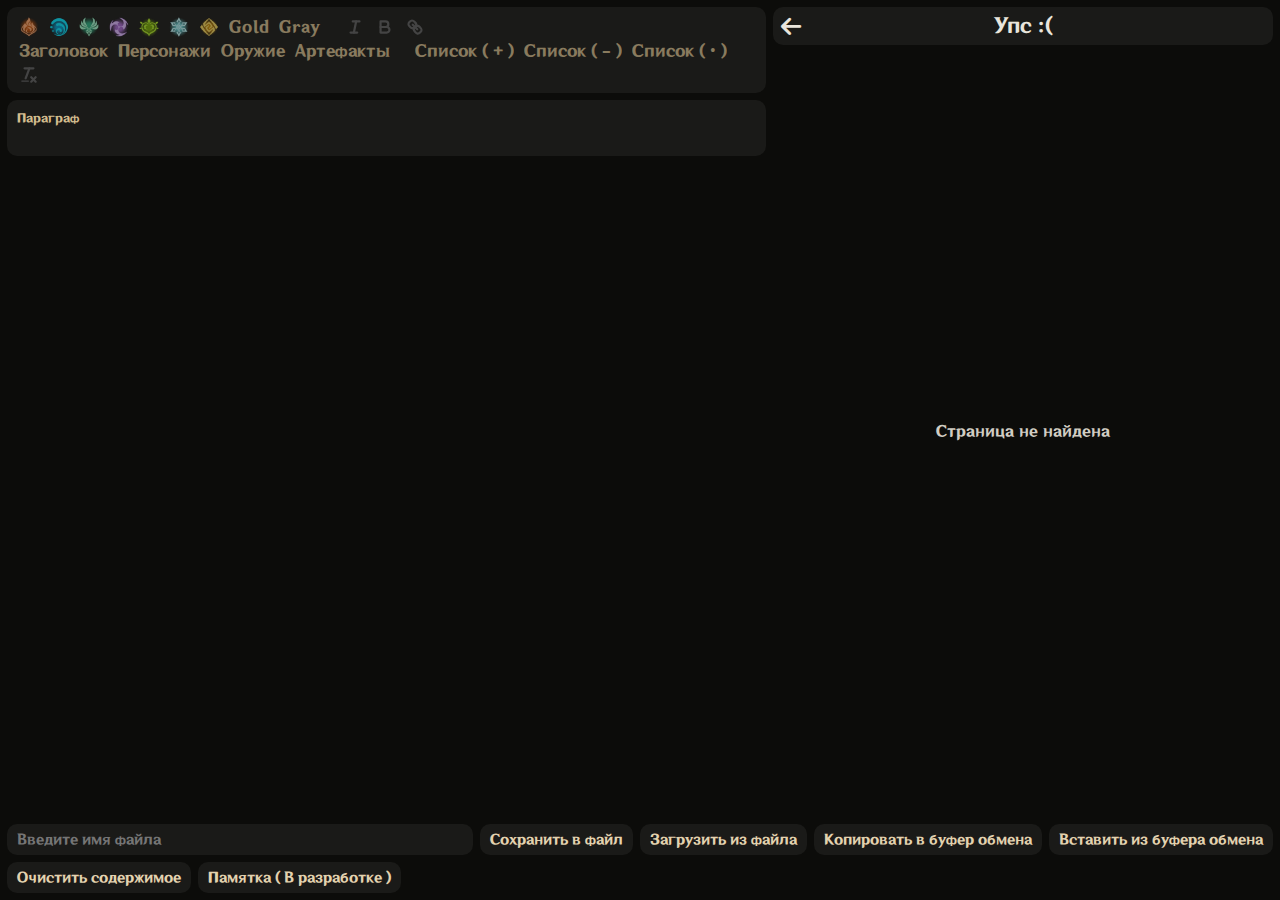
<file: index.html>
<!DOCTYPE html><html  lang="ru"><head><title data-rh="true"></title><style id="style-body">body {background-color: #000;}</style><meta charSet="utf-8"/><meta http-equiv="X-UA-Compatible" content="IE=edge"/><meta name="viewport" content="width=device-width, initial-scale=1, shrink-to-fit=no"/><link href="styles/quill.snow.css" rel="stylesheet"/><link href="styles/style.css" rel="stylesheet"/><title>Редактор</title><style id="expo-reset">#root,body,html{height:100%}body{overflow:hidden}#root{display:flex}</style><style id="react-native-stylesheet">[stylesheet-group="0"]{}
body{margin:0;}
button::-moz-focus-inner,input::-moz-focus-inner{border:0;padding:0;}
html{-ms-text-size-adjust:100%;-webkit-text-size-adjust:100%;-webkit-tap-highlight-color:rgba(0,0,0,0);}
input::-webkit-search-cancel-button,input::-webkit-search-decoration,input::-webkit-search-results-button,input::-webkit-search-results-decoration{display:none;}
[stylesheet-group="1"]{}
.css-11aywtz{-moz-appearance:textfield;-webkit-appearance:none;background-color:rgba(0,0,0,0.00);border-bottom-left-radius:0px;border-bottom-right-radius:0px;border-top-left-radius:0px;border-top-right-radius:0px;border:0 solid black;box-sizing:border-box;font:14px -apple-system,BlinkMacSystemFont,"Segoe UI",Roboto,Helvetica,Arial,sans-serif;margin:0px;padding:0px;resize:none;}
.css-146c3p1{background-color:rgba(0,0,0,0.00);border:0 solid black;box-sizing:border-box;color:rgba(0,0,0,1.00);display:inline;font:14px -apple-system,BlinkMacSystemFont,"Segoe UI",Roboto,Helvetica,Arial,sans-serif;list-style:none;margin:0px;padding:0px;position:relative;text-align:start;text-decoration:none;white-space:pre-wrap;word-wrap:break-word;}
.css-175oi2r{align-items:stretch;background-color:rgba(0,0,0,0.00);border:0 solid black;box-sizing:border-box;display:flex;flex-basis:auto;flex-direction:column;flex-shrink:0;list-style:none;margin:0px;min-height:0px;min-width:0px;padding:0px;position:relative;text-decoration:none;z-index:0;}
.css-1jxf684{background-color:rgba(0,0,0,0.00);border:0 solid black;box-sizing:border-box;color:inherit;display:inline;font:inherit;list-style:none;margin:0px;padding:0px;position:relative;text-align:inherit;text-decoration:none;white-space:inherit;word-wrap:break-word;}
.css-9pa8cd{bottom:0px;height:100%;left:0px;opacity:0;position:absolute;right:0px;top:0px;width:100%;z-index:-1;}
[stylesheet-group="2"]{}
.r-11bolzw{margin:-5px;}
.r-11mg6pl{border-bottom-color:rgba(255,255,255,1.00);border-left-color:rgba(255,255,255,1.00);border-right-color:rgba(255,255,255,1.00);border-top-color:rgba(255,255,255,1.00);}
.r-13awgt0{flex:1;}
.r-1a976y8{border-bottom-left-radius:19px;border-bottom-right-radius:19px;border-top-left-radius:19px;border-top-right-radius:19px;}
.r-1awa8pu{border-bottom-color:rgba(101,119,134,1.00);border-left-color:rgba(101,119,134,1.00);border-right-color:rgba(101,119,134,1.00);border-top-color:rgba(101,119,134,1.00);}
.r-1bq2mok{margin:3px;}
.r-1d4xg89{border-bottom-color:rgba(170,184,194,1.00);border-left-color:rgba(170,184,194,1.00);border-right-color:rgba(170,184,194,1.00);border-top-color:rgba(170,184,194,1.00);}
.r-1dzdj1l{border-bottom-left-radius:10px;border-bottom-right-radius:10px;border-top-left-radius:10px;border-top-right-radius:10px;}
.r-1ffoksr{padding:7px;}
.r-1j16mh1{border-bottom-left-radius:100%;border-bottom-right-radius:100%;border-top-left-radius:100%;border-top-right-radius:100%;}
.r-1jkafct{border-bottom-left-radius:2px;border-bottom-right-radius:2px;border-top-left-radius:2px;border-top-right-radius:2px;}
.r-1jyn79y{border-bottom-color:rgba(0,150,136,1.00);border-left-color:rgba(0,150,136,1.00);border-right-color:rgba(0,150,136,1.00);border-top-color:rgba(0,150,136,1.00);}
.r-1phboty{border-bottom-style:solid;border-left-style:solid;border-right-style:solid;border-top-style:solid;}
.r-1rvyss1{border-bottom-color:rgba(255,255,255,0.20);border-left-color:rgba(255,255,255,0.20);border-right-color:rgba(255,255,255,0.20);border-top-color:rgba(255,255,255,0.20);}
.r-1udh08x{overflow-x:hidden;overflow-y:hidden;}
.r-4a18lf{border-bottom-color:rgba(255,0,0,1.00);border-left-color:rgba(255,0,0,1.00);border-right-color:rgba(255,0,0,1.00);border-top-color:rgba(255,0,0,1.00);}
.r-60ke3l{border-bottom-color:rgba(0,128,0,1.00);border-left-color:rgba(0,128,0,1.00);border-right-color:rgba(0,128,0,1.00);border-top-color:rgba(0,128,0,1.00);}
.r-6koalj{display:flex;}
.r-9x6qib{border-bottom-color:rgba(204,214,221,1.00);border-left-color:rgba(204,214,221,1.00);border-right-color:rgba(204,214,221,1.00);border-top-color:rgba(204,214,221,1.00);}
.r-crgep1{margin:0px;}
.r-d045u9{border-bottom-width:2px;border-left-width:2px;border-right-width:2px;border-top-width:2px;}
.r-d23pfw{padding:24px;}
.r-edyy15{padding:8px;}
.r-fx7oqy{border-bottom-color:rgba(0,0,255,1.00);border-left-color:rgba(0,0,255,1.00);border-right-color:rgba(0,0,255,1.00);border-top-color:rgba(0,0,255,1.00);}
.r-krxsd3{display:-webkit-box;}
.r-kshhro{border-bottom-color:rgba(50,50,50,1.00);border-left-color:rgba(50,50,50,1.00);border-right-color:rgba(50,50,50,1.00);border-top-color:rgba(50,50,50,1.00);}
.r-prz5b4{border-bottom-color:rgba(211,188,142,1.00);border-left-color:rgba(211,188,142,1.00);border-right-color:rgba(211,188,142,1.00);border-top-color:rgba(211,188,142,1.00);}
.r-rs99b7{border-bottom-width:1px;border-left-width:1px;border-right-width:1px;border-top-width:1px;}
.r-t60dpp{padding:0px;}
.r-xoduu5{display:inline-flex;}
.r-ywje51{margin:auto;}
.r-z2wwpe{border-bottom-left-radius:4px;border-bottom-right-radius:4px;border-top-left-radius:4px;border-top-right-radius:4px;}
[stylesheet-group="2.1"]{}
.r-11f147o{padding-bottom:8px;padding-top:8px;}
.r-184id4b{margin-bottom:12px;margin-top:12px;}
.r-1mkv55d{padding-bottom:0px;padding-top:0px;}
.r-1mmae3n{padding-bottom:12px;padding-top:12px;}
.r-1xpp3t0{margin-left:16px;margin-right:16px;}
.r-3o4zer{padding-left:12px;padding-right:12px;}
.r-cxgwc0{padding-left:24px;padding-right:24px;}
.r-ddtstp{margin-bottom:0px;margin-top:0px;}
.r-f8sm7e{margin-left:auto;margin-right:auto;}
.r-jdiy1a{margin-left:11px;margin-right:11px;}
.r-n5f61p{margin-bottom:3px;margin-top:3px;}
.r-n7gxbd{padding-left:4px;padding-right:4px;}
.r-w7s2jr{padding-bottom:16px;padding-top:16px;}
[stylesheet-group="2.2"]{}
.r-10s2tm5{left:0%;}
.r-16o8guy{right:100%;}
.r-dqe1q{right:0%;}
.r-rci37q{left:100%;}
[stylesheet-group="3"]{}
.r-105ug2t{pointer-events:auto!important;}
.r-10ptun7{height:16px;}
.r-10v3vxq{transform:scaleX(-1);}
.r-10x49cs{font-size:10px;}
.r-10xqauy{padding-top:env(safe-area-inset-top);}
.r-11j9u27{visibility:hidden;}
.r-11mpjr4{background-color:rgba(223,223,223,1.00);}
.r-11udlyb{background-color:rgba(0,150,136,1.00);}
.r-11yh6sk{overflow-x:hidden;}
.r-12vffkv>*{pointer-events:auto;}
.r-12vffkv{pointer-events:none!important;}
.r-13aq9py{animation-name:r-1iq689l;}
.r-13qz1uu{width:100%;}
.r-13tjlyg{transition-duration:0.1s;}
.r-1407c3c{width:35px;}
.r-1472mwg{height:24px;}
.r-14eup4l{top:3px;}
.r-14lw9ot{background-color:rgba(255,255,255,1.00);}
.r-14sbq61{background-color:rgba(33,150,243,1.00);}
.r-150rngu{-webkit-overflow-scrolling:touch;}
.r-15vwfdh{color:rgba(233,229,220,1.00);}
.r-16l9doz{height:auto;}
.r-16y2uox{flex-grow:1;}
.r-173mn98{align-self:flex-end;}
.r-173mzie{transform:scaleY(-1);}
.r-1777fci{justify-content:center;}
.r-17bb2tj{animation-duration:0.75s;}
.r-17leim2{background-repeat:repeat;}
.r-17s6mgv{justify-content:flex-end;}
.r-17sp8yy{height:35px;}
.r-184en5c{z-index:1;}
.r-18u1ve8{color:rgba(255,255,255,0.40);}
.r-18u37iz{flex-direction:row;}
.r-19qrga8{margin-top:3px;}
.r-19u6a5r{margin-left:12px;}
.r-19wmn03{width:20px;}
.r-19z077z{touch-action:none;}
.r-1a2p6p6{-webkit-text-decoration-style:solid;text-decoration-style:solid;}
.r-1a8msfu{height:38px;}
.r-1abnn5w{animation-play-state:paused;}
.r-1acpoxo{width:36px;}
.r-1awozwy{align-items:center;}
.r-1ay1djp{animation-duration:1s;}
.r-1b43r93{font-size:14px;}
.r-1c6unfx{forced-color-adjust:none;}
.r-1d2f490{left:0px;}
.r-1d5kdc7{flex-direction:column-reverse;}
.r-1dakhzi{color:rgba(153,161,179,1.00);}
.r-1ddef8g{-webkit-text-decoration-line:underline;text-decoration-line:underline;}
.r-1dernwh{height:70%;}
.r-1diydf2{font-size:14.5px;}
.r-1ei5mc7{cursor:inherit;}
.r-1enofrn{font-size:12px;}
.r-1euagl{border-bottom-color:rgba(50,50,50,1.00);}
.r-1euycsn{flex-direction:row-reverse;}
.r-1ewcgjf{box-shadow:0px 1px 3px rgba(0,0,0,0.5);}
.r-1ey881g{gap:7px;}
.r-1ff274t{text-align:right;}
.r-1g80hic{opacity:0.8;}
.r-1h0z5md{justify-content:flex-start;}
.r-1habvwh{align-items:flex-start;}
.r-1hfyk0a{padding-left:10px;}
.r-1i10wst{font-size:18px;}
.r-1i6wzkk{-moz-transition-property:opacity;-webkit-transition-property:opacity;transition-property:opacity;}
.r-1i97xy8{border-top-right-radius:10px;}
.r-1ielgck{animation-duration:300ms;}
.r-1iln25a{word-wrap:normal;}
.r-1inkyih{font-size:17px;}
.r-1iusvr4{flex-basis:0px;}
.r-1janqcz{width:16px;}
.r-1jkjb{margin-left:8px;}
.r-1joea0r{margin-left:20px;}
.r-1kfrs79{font-weight:600;}
.r-1kihuf0{align-self:center;}
.r-1ldzwu0{animation-timing-function:linear;}
.r-1loqt21{cursor:pointer;}
.r-1mha8he{color:rgba(153,255,255,1.00);}
.r-1mlwlqe{flex-basis:auto;}
.r-1mrlafo{background-position:0;}
.r-1muvv40{animation-iteration-count:infinite;}
.r-1niwhzg{background-color:rgba(0,0,0,0.00);}
.r-1nlw0im{bottom:8px;}
.r-1ny4l3l{outline-style:none;}
.r-1ocf4r9{scroll-snap-type:y mandatory;}
.r-1oszu61{align-items:stretch;}
.r-1otgn73{touch-action:manipulation;}
.r-1p0dtai{bottom:0px;}
.r-1pi2tsx{height:100%;}
.r-1pj75xc{color:rgba(128,255,215,1.00);}
.r-1pm8pkb{font-family:Courier;}
.r-1qd0xha{font-family:-apple-system,BlinkMacSystemFont,"Segoe UI",Roboto,Helvetica,Arial,sans-serif;}
.r-1qulhi1{animation-name:r-1pzkwqh;}
.r-1r2tkq9{color:rgba(209,205,195,1.00);}
.r-1r74h94{left:8px;}
.r-1r8g8re{height:36px;}
.r-1rnoaur{overflow-y:auto;}
.r-1sj8f3z{color:rgba(255,153,153,1.00);}
.r-1sxrcry{background-size:auto;}
.r-1tngl50{color:rgba(128,192,255,1.00);}
.r-1udbk01{text-overflow:ellipsis;}
.r-1ui5ee8{font-size:32px;}
.r-1ujkv8a{aspect-ratio:1;}
.r-1uxf3jb{min-width:25px;}
.r-1uypc71{animation-timing-function:ease-in;}
.r-1ve781c{top:7px;}
.r-1w2pmg{height:0px;}
.r-1w6e6rj{flex-wrap:wrap;}
.r-1wbh5a2{flex-shrink:1;}
.r-1wrzk55{margin-left:-14.5px;}
.r-1wtj0ep{justify-content:space-between;}
.r-1wyyakw{z-index:-1;}
.r-1xcajam{position:fixed;}
.r-1xnzce8{-moz-user-select:text;-webkit-user-select:text;user-select:text;}
.r-1xzupcd{width:13px;}
.r-1yef0xd{animation-name:r-11cv4x;}
.r-2eszeu::-webkit-scrollbar{display:none}
.r-2eszeu{scrollbar-width:none;}
.r-30o5oe{-moz-appearance:none;-ms-appearance:none;-webkit-appearance:none;appearance:none;}
.r-356f0p{letter-spacing:0.35px;}
.r-36ujnk{font-style:italic;}
.r-3i2nvb{font-size:36px;}
.r-3s2u2q{white-space:nowrap;}
.r-417010{z-index:0;}
.r-4gszlv{background-size:cover;}
.r-4v7adb{height:5px;}
.r-5kkj8d{border-top-width:1px;}
.r-60vfwk{min-width:1px;}
.r-633pao{pointer-events:none!important;}
.r-6dt33c{opacity:1;}
.r-6gpygo{margin-bottom:12px;}
.r-6taxm2:-ms-input-placeholder{color:var(--placeholderTextColor);opacity:1;}
.r-6taxm2::-moz-placeholder{color:var(--placeholderTextColor);opacity:1;}
.r-6taxm2::-webkit-input-placeholder{color:var(--placeholderTextColor);opacity:1;}
.r-6taxm2::placeholder{color:var(--placeholderTextColor);opacity:1;}
.r-76blku{height:21px;}
.r-7cikom{font-size:inherit;}
.r-7q8q6z{cursor:default;}
.r-8akbws{-webkit-box-orient:vertical;}
.r-8gl0ei{background-color:rgba(233,229,220,1.00);}
.r-97e31f{padding-bottom:env(safe-area-inset-bottom);}
.r-9lgb1h{color:rgba(77,86,105,1.00);}
.r-a023e6{font-size:15px;}
.r-adyw6z{font-size:20px;}
.r-agouwx{transform:translateZ(0);}
.r-ah5dr5>*{pointer-events:none;}
.r-ah5dr5{pointer-events:auto!important;}
.r-bi4vy9{transform:translateY(100%);}
.r-bk4dqp{margin-top:-0.000003815px;}
.r-buy8e9{overflow-y:hidden;}
.r-bv2aro{padding-left:env(safe-area-inset-left);}
.r-c68hjy{color:rgba(161,161,161,1.00);}
.r-cpa5s6{scroll-snap-align:start;}
.r-cqee49{color:rgba(0,0,0,1.00);}
.r-dkge59{background-color:rgba(170,184,194,1.00);}
.r-dnmrzs{max-width:100%;}
.r-e8mqni{align-content:flex-start;}
.r-eafdt9{transition-duration:0.15s;}
.r-ebwn4k{animation-name:r-q67da2;}
.r-ehq7j7{background-size:contain;}
.r-eqz5dr{flex-direction:column;}
.r-fdjqy7{text-align:left;}
.r-g3mlsw{animation-name:r-t2lo5v;}
.r-ghxds0{transform:translateY(0%);}
.r-gqf9yd{color:rgba(255,172,255,1.00);}
.r-gtdqiz{position:-webkit-sticky;position:sticky;}
.r-hxflta{padding-right:env(safe-area-inset-right);}
.r-icoktb{opacity:0.5;}
.r-ipm5af{top:0px;}
.r-iyfy8q{width:auto;}
.r-j9b53g{border-top-left-radius:10px;}
.r-jwli3a{color:rgba(255,255,255,1.00);}
.r-k200y{align-self:flex-start;}
.r-k5i03q{padding-top:7px;}
.r-kemksi{background-color:rgba(0,0,0,1.00);}
.r-kzbkwu{padding-bottom:12px;}
.r-l4djrs{left:3px;}
.r-lltvgl{overflow-x:auto;}
.r-lrsllp{width:24px;}
.r-lrvibr{-moz-user-select:none;-webkit-user-select:none;user-select:none;}
.r-majxgm{font-weight:500;}
.r-mfh4gg{scroll-snap-type:x mandatory;}
.r-mhe3cw{z-index:10;}
.r-n6v787{font-size:13px;}
.r-nvplwv{animation-timing-function:ease-out;}
.r-nygpdh{transform:scaleX(1);}
.r-obd0qt{align-items:flex-end;}
.r-orgf3d{opacity:0;}
.r-przkwl{color:rgba(153,255,136,1.00);}
.r-q4m81j{text-align:center;}
.r-q9lsbq{color:rgba(255,230,153,1.00);}
.r-qfi6ny{top:30000px;}
.r-qklmqi{border-bottom-width:1px;}
.r-rs94m5{background-image:url("[data-uri]");}
.r-sfbmgh{z-index:9999;}
.r-shm4j{border-bottom-left-radius:10px;}
.r-tabonr{border-bottom-right-radius:10px;}
.r-tdqebh{color:rgba(211,188,142,1.00);}
.r-tp1aud{font-family:genshin;}
.r-tsynxw{text-transform:uppercase;}
.r-u6sd8q{background-repeat:no-repeat;}
.r-u8s1d{position:absolute;}
.r-u92y06{background-color:rgba(255,165,0,1.00);}
.r-ubezar{font-size:16px;}
.r-van48c{caret-color:transparent;}
.r-vvn4in{background-position:center;}
.r-vw2c0b{font-weight:bold;}
.r-wfqgy4{transition-duration:100ms;}
.r-x3cy2q{background-size:100% 100%;}
.r-xx3c9p{animation-name:r-imtty0;}
.r-z80fyv{height:20px;}
.r-zchlnj{right:0px;}
.r-zptz3v{background-color:rgba(26,26,24,1.00);}
.r-zso239{margin-right:10px;}
@-webkit-keyframes r-11cv4x{0%{transform:rotate(0deg);}100%{transform:rotate(360deg);}}
@-webkit-keyframes r-1iq689l{0%{transform:translateY(0%);}100%{transform:translateY(100%);}}
@-webkit-keyframes r-1pzkwqh{0%{transform:translateY(100%);}100%{transform:translateY(0%);}}
@-webkit-keyframes r-imtty0{0%{opacity:0;}100%{opacity:1;}}
@-webkit-keyframes r-q67da2{0%{transform:translateX(-100%);}100%{transform:translateX(400%);}}
@-webkit-keyframes r-t2lo5v{0%{opacity:1;}100%{opacity:0;}}
@keyframes r-11cv4x{0%{transform:rotate(0deg);}100%{transform:rotate(360deg);}}
@keyframes r-1iq689l{0%{transform:translateY(0%);}100%{transform:translateY(100%);}}
@keyframes r-1pzkwqh{0%{transform:translateY(100%);}100%{transform:translateY(0%);}}
@keyframes r-imtty0{0%{opacity:0;}100%{opacity:1;}}
@keyframes r-q67da2{0%{transform:translateX(-100%);}100%{transform:translateX(400%);}}
@keyframes r-t2lo5v{0%{opacity:1;}100%{opacity:0;}}</style><link rel="shortcut icon" href="/favicon.ico" /></head><body><div id="main"><div id="editor"><div id="toolbar"><span class="ql-formats"><button class="ql-pyro"><img class="element-img" src="elements/1.png" width="20" height="20"/></button><button class="ql-hydro"><img class="element-img" src="elements/2.png" width="20" height="20"/></button><button class="ql-anemo"><img class="element-img" src="elements/3.png" width="20" height="20"/></button><button class="ql-electro"><img class="element-img" src="elements/4.png" width="20" height="20"/></button><button class="ql-dendro"><img class="element-img" src="elements/5.png" width="20" height="20"/></button><button class="ql-cryo"><img class="element-img" src="elements/6.png" width="20" height="20"/></button><button class="ql-geo"><img class="element-img" src="elements/7.png" width="20" height="20"/></button><button class="ql-golden"><div class="element-img">Gold</div></button><button class="ql-gray"><div class="element-img">Gray</div></button></span><span class="ql-formats"><button class="ql-italic"></button><button class="ql-bold"></button><button class="ql-link"></button></span><span class="ql-formats"><button class="ql-head"><div class="element-img">Заголовок</div></button><button class="ql-characters"><div class="element-img">Персонажи</div></button><button class="ql-weapons"><div class="element-img">Оружие</div></button><button class="ql-artifact-sets"><div class="element-img">Артефакты</div></button></span><span class="ql-formats"><button class="ql-plus-list"><div class="element-img">Список ( + )</div></button><button class="ql-minus-list"><div class="element-img">Список ( - )</div></button><button class="ql-point-list"><div class="element-img">Список ( • )</div></button></span><span class="ql-formats"><button class="ql-clean"></button></span></div><div id="content-editor"></div></div><div id="preview"><div id="root"><div class="css-175oi2r r-13awgt0"><!--$--><div class="css-175oi2r r-13awgt0"><div class="css-175oi2r r-13awgt0"><div class="css-175oi2r r-13awgt0 r-1d5kdc7 r-1p0dtai r-1d2f490 r-u8s1d r-zchlnj r-ipm5af" style="background-color:rgba(242,242,242,1.00);display:flex"><div class="css-175oi2r r-13awgt0"><div class="css-175oi2r r-13awgt0" style="background-color:rgba(12,12,10,1.00)"><!--$--><div class="css-175oi2r r-13awgt0 r-1ey881g r-16l9doz"><div class="css-175oi2r r-zptz3v r-1dzdj1l r-1ffoksr r-1a8msfu r-1777fci"><div dir="auto" class="css-146c3p1 r-tdqebh r-tp1aud r-ubezar">Предпросмотр</div></div><div class="css-175oi2r r-150rngu r-eqz5dr r-16y2uox r-1wbh5a2 r-11yh6sk r-1rnoaur r-agouwx"><div class="css-175oi2r" style="padding-right:0px"><div class="css-175oi2r r-zptz3v r-1dzdj1l r-1ffoksr"><div class="css-175oi2r r-1ey881g"></div></div></div></div></div><!--/$--></div></div></div></div></div><!--/$--></div></div></div><div id="button-bar"><input id="file-name-input" type="text" placeholder="Введите имя файла" class="input"/><button id="save-button" class="button">Сохранить в файл</button><button id="load-from-file" class="button">Загрузить из файла</button><button id="copy-button" class="button">Копировать в буфер обмена</button><button id="load-from-clipboard" class="button">Вставить из буфера обмена</button><button id="clean-button" class="button">Очистить содержимое</button><button id="clean-button" class="button">Памятка ( В разработке )</button><input type="file" id="file-input" class="display-none" accept=".geoguide"/></div></div><script src="scripts/quill.min.js"></script><script src="scripts/inlines.js"></script><script src="scripts/blocks.js"></script><script src="scripts/lists.js"></script><script src="scripts/main.js"></script><script src="/_expo/static/js/web/entry-694f416f378713240818d1c03170837a.js" defer></script>
</body></html>
</file>
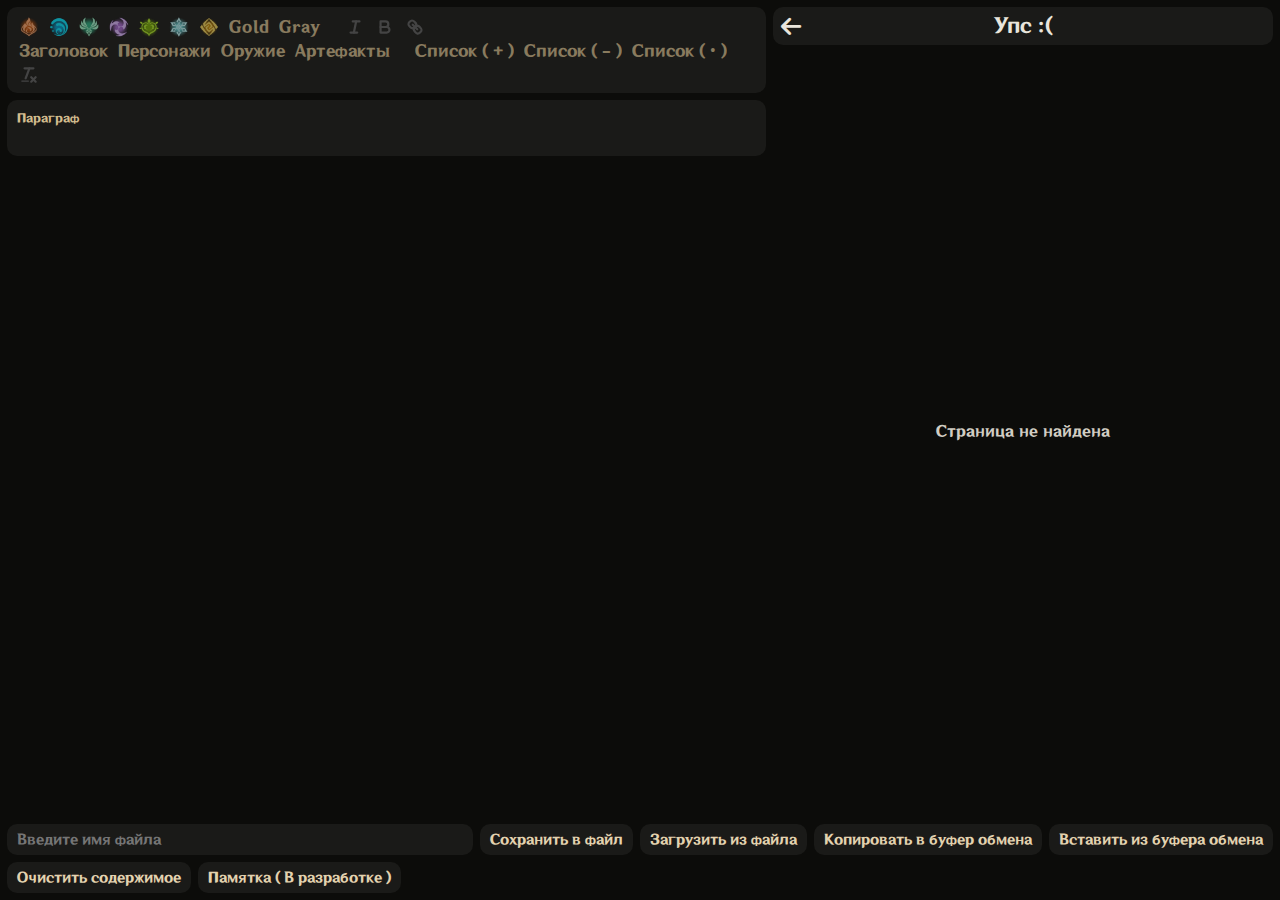
<file: +not-found.html>
<!DOCTYPE html><html  lang="ru"><head><title data-rh="true"></title><style id="style-body">body {background-color: #000;}</style><meta charSet="utf-8"/><meta http-equiv="X-UA-Compatible" content="IE=edge"/><meta name="viewport" content="width=device-width, initial-scale=1, shrink-to-fit=no"/><link href="styles/quill.snow.css" rel="stylesheet"/><link href="styles/style.css" rel="stylesheet"/><title>Редактор</title><style id="expo-reset">#root,body,html{height:100%}body{overflow:hidden}#root{display:flex}</style><style id="react-native-stylesheet">[stylesheet-group="0"]{}
body{margin:0;}
button::-moz-focus-inner,input::-moz-focus-inner{border:0;padding:0;}
html{-ms-text-size-adjust:100%;-webkit-text-size-adjust:100%;-webkit-tap-highlight-color:rgba(0,0,0,0);}
input::-webkit-search-cancel-button,input::-webkit-search-decoration,input::-webkit-search-results-button,input::-webkit-search-results-decoration{display:none;}
[stylesheet-group="1"]{}
.css-11aywtz{-moz-appearance:textfield;-webkit-appearance:none;background-color:rgba(0,0,0,0.00);border-bottom-left-radius:0px;border-bottom-right-radius:0px;border-top-left-radius:0px;border-top-right-radius:0px;border:0 solid black;box-sizing:border-box;font:14px -apple-system,BlinkMacSystemFont,"Segoe UI",Roboto,Helvetica,Arial,sans-serif;margin:0px;padding:0px;resize:none;}
.css-146c3p1{background-color:rgba(0,0,0,0.00);border:0 solid black;box-sizing:border-box;color:rgba(0,0,0,1.00);display:inline;font:14px -apple-system,BlinkMacSystemFont,"Segoe UI",Roboto,Helvetica,Arial,sans-serif;list-style:none;margin:0px;padding:0px;position:relative;text-align:start;text-decoration:none;white-space:pre-wrap;word-wrap:break-word;}
.css-175oi2r{align-items:stretch;background-color:rgba(0,0,0,0.00);border:0 solid black;box-sizing:border-box;display:flex;flex-basis:auto;flex-direction:column;flex-shrink:0;list-style:none;margin:0px;min-height:0px;min-width:0px;padding:0px;position:relative;text-decoration:none;z-index:0;}
.css-1jxf684{background-color:rgba(0,0,0,0.00);border:0 solid black;box-sizing:border-box;color:inherit;display:inline;font:inherit;list-style:none;margin:0px;padding:0px;position:relative;text-align:inherit;text-decoration:none;white-space:inherit;word-wrap:break-word;}
.css-9pa8cd{bottom:0px;height:100%;left:0px;opacity:0;position:absolute;right:0px;top:0px;width:100%;z-index:-1;}
[stylesheet-group="2"]{}
.r-11bolzw{margin:-5px;}
.r-11mg6pl{border-bottom-color:rgba(255,255,255,1.00);border-left-color:rgba(255,255,255,1.00);border-right-color:rgba(255,255,255,1.00);border-top-color:rgba(255,255,255,1.00);}
.r-13awgt0{flex:1;}
.r-1a976y8{border-bottom-left-radius:19px;border-bottom-right-radius:19px;border-top-left-radius:19px;border-top-right-radius:19px;}
.r-1awa8pu{border-bottom-color:rgba(101,119,134,1.00);border-left-color:rgba(101,119,134,1.00);border-right-color:rgba(101,119,134,1.00);border-top-color:rgba(101,119,134,1.00);}
.r-1bq2mok{margin:3px;}
.r-1d4xg89{border-bottom-color:rgba(170,184,194,1.00);border-left-color:rgba(170,184,194,1.00);border-right-color:rgba(170,184,194,1.00);border-top-color:rgba(170,184,194,1.00);}
.r-1dzdj1l{border-bottom-left-radius:10px;border-bottom-right-radius:10px;border-top-left-radius:10px;border-top-right-radius:10px;}
.r-1ffoksr{padding:7px;}
.r-1j16mh1{border-bottom-left-radius:100%;border-bottom-right-radius:100%;border-top-left-radius:100%;border-top-right-radius:100%;}
.r-1jkafct{border-bottom-left-radius:2px;border-bottom-right-radius:2px;border-top-left-radius:2px;border-top-right-radius:2px;}
.r-1jyn79y{border-bottom-color:rgba(0,150,136,1.00);border-left-color:rgba(0,150,136,1.00);border-right-color:rgba(0,150,136,1.00);border-top-color:rgba(0,150,136,1.00);}
.r-1phboty{border-bottom-style:solid;border-left-style:solid;border-right-style:solid;border-top-style:solid;}
.r-1rvyss1{border-bottom-color:rgba(255,255,255,0.20);border-left-color:rgba(255,255,255,0.20);border-right-color:rgba(255,255,255,0.20);border-top-color:rgba(255,255,255,0.20);}
.r-1udh08x{overflow-x:hidden;overflow-y:hidden;}
.r-4a18lf{border-bottom-color:rgba(255,0,0,1.00);border-left-color:rgba(255,0,0,1.00);border-right-color:rgba(255,0,0,1.00);border-top-color:rgba(255,0,0,1.00);}
.r-60ke3l{border-bottom-color:rgba(0,128,0,1.00);border-left-color:rgba(0,128,0,1.00);border-right-color:rgba(0,128,0,1.00);border-top-color:rgba(0,128,0,1.00);}
.r-6koalj{display:flex;}
.r-9x6qib{border-bottom-color:rgba(204,214,221,1.00);border-left-color:rgba(204,214,221,1.00);border-right-color:rgba(204,214,221,1.00);border-top-color:rgba(204,214,221,1.00);}
.r-crgep1{margin:0px;}
.r-d045u9{border-bottom-width:2px;border-left-width:2px;border-right-width:2px;border-top-width:2px;}
.r-d23pfw{padding:24px;}
.r-edyy15{padding:8px;}
.r-fx7oqy{border-bottom-color:rgba(0,0,255,1.00);border-left-color:rgba(0,0,255,1.00);border-right-color:rgba(0,0,255,1.00);border-top-color:rgba(0,0,255,1.00);}
.r-krxsd3{display:-webkit-box;}
.r-kshhro{border-bottom-color:rgba(50,50,50,1.00);border-left-color:rgba(50,50,50,1.00);border-right-color:rgba(50,50,50,1.00);border-top-color:rgba(50,50,50,1.00);}
.r-prz5b4{border-bottom-color:rgba(211,188,142,1.00);border-left-color:rgba(211,188,142,1.00);border-right-color:rgba(211,188,142,1.00);border-top-color:rgba(211,188,142,1.00);}
.r-rs99b7{border-bottom-width:1px;border-left-width:1px;border-right-width:1px;border-top-width:1px;}
.r-t60dpp{padding:0px;}
.r-xoduu5{display:inline-flex;}
.r-ywje51{margin:auto;}
.r-z2wwpe{border-bottom-left-radius:4px;border-bottom-right-radius:4px;border-top-left-radius:4px;border-top-right-radius:4px;}
[stylesheet-group="2.1"]{}
.r-11f147o{padding-bottom:8px;padding-top:8px;}
.r-184id4b{margin-bottom:12px;margin-top:12px;}
.r-1mkv55d{padding-bottom:0px;padding-top:0px;}
.r-1mmae3n{padding-bottom:12px;padding-top:12px;}
.r-1xpp3t0{margin-left:16px;margin-right:16px;}
.r-3o4zer{padding-left:12px;padding-right:12px;}
.r-cxgwc0{padding-left:24px;padding-right:24px;}
.r-ddtstp{margin-bottom:0px;margin-top:0px;}
.r-f8sm7e{margin-left:auto;margin-right:auto;}
.r-jdiy1a{margin-left:11px;margin-right:11px;}
.r-n5f61p{margin-bottom:3px;margin-top:3px;}
.r-n7gxbd{padding-left:4px;padding-right:4px;}
.r-w7s2jr{padding-bottom:16px;padding-top:16px;}
[stylesheet-group="2.2"]{}
.r-10s2tm5{left:0%;}
.r-16o8guy{right:100%;}
.r-dqe1q{right:0%;}
.r-rci37q{left:100%;}
[stylesheet-group="3"]{}
.r-105ug2t{pointer-events:auto!important;}
.r-10ptun7{height:16px;}
.r-10v3vxq{transform:scaleX(-1);}
.r-10x49cs{font-size:10px;}
.r-10xqauy{padding-top:env(safe-area-inset-top);}
.r-11j9u27{visibility:hidden;}
.r-11mpjr4{background-color:rgba(223,223,223,1.00);}
.r-11udlyb{background-color:rgba(0,150,136,1.00);}
.r-11yh6sk{overflow-x:hidden;}
.r-12vffkv>*{pointer-events:auto;}
.r-12vffkv{pointer-events:none!important;}
.r-13aq9py{animation-name:r-1iq689l;}
.r-13qz1uu{width:100%;}
.r-13tjlyg{transition-duration:0.1s;}
.r-1407c3c{width:35px;}
.r-1472mwg{height:24px;}
.r-14eup4l{top:3px;}
.r-14lw9ot{background-color:rgba(255,255,255,1.00);}
.r-14sbq61{background-color:rgba(33,150,243,1.00);}
.r-150rngu{-webkit-overflow-scrolling:touch;}
.r-15vwfdh{color:rgba(233,229,220,1.00);}
.r-16l9doz{height:auto;}
.r-16y2uox{flex-grow:1;}
.r-173mn98{align-self:flex-end;}
.r-173mzie{transform:scaleY(-1);}
.r-1777fci{justify-content:center;}
.r-17bb2tj{animation-duration:0.75s;}
.r-17leim2{background-repeat:repeat;}
.r-17s6mgv{justify-content:flex-end;}
.r-17sp8yy{height:35px;}
.r-184en5c{z-index:1;}
.r-18u1ve8{color:rgba(255,255,255,0.40);}
.r-18u37iz{flex-direction:row;}
.r-19qrga8{margin-top:3px;}
.r-19u6a5r{margin-left:12px;}
.r-19wmn03{width:20px;}
.r-19z077z{touch-action:none;}
.r-1a2p6p6{-webkit-text-decoration-style:solid;text-decoration-style:solid;}
.r-1a8msfu{height:38px;}
.r-1abnn5w{animation-play-state:paused;}
.r-1acpoxo{width:36px;}
.r-1awozwy{align-items:center;}
.r-1ay1djp{animation-duration:1s;}
.r-1b43r93{font-size:14px;}
.r-1c6unfx{forced-color-adjust:none;}
.r-1d2f490{left:0px;}
.r-1d5kdc7{flex-direction:column-reverse;}
.r-1dakhzi{color:rgba(153,161,179,1.00);}
.r-1ddef8g{-webkit-text-decoration-line:underline;text-decoration-line:underline;}
.r-1dernwh{height:70%;}
.r-1diydf2{font-size:14.5px;}
.r-1ei5mc7{cursor:inherit;}
.r-1enofrn{font-size:12px;}
.r-1euagl{border-bottom-color:rgba(50,50,50,1.00);}
.r-1euycsn{flex-direction:row-reverse;}
.r-1ewcgjf{box-shadow:0px 1px 3px rgba(0,0,0,0.5);}
.r-1ey881g{gap:7px;}
.r-1ff274t{text-align:right;}
.r-1g80hic{opacity:0.8;}
.r-1h0z5md{justify-content:flex-start;}
.r-1habvwh{align-items:flex-start;}
.r-1hfyk0a{padding-left:10px;}
.r-1i10wst{font-size:18px;}
.r-1i6wzkk{-moz-transition-property:opacity;-webkit-transition-property:opacity;transition-property:opacity;}
.r-1i97xy8{border-top-right-radius:10px;}
.r-1ielgck{animation-duration:300ms;}
.r-1iln25a{word-wrap:normal;}
.r-1inkyih{font-size:17px;}
.r-1iusvr4{flex-basis:0px;}
.r-1janqcz{width:16px;}
.r-1jkjb{margin-left:8px;}
.r-1joea0r{margin-left:20px;}
.r-1kfrs79{font-weight:600;}
.r-1kihuf0{align-self:center;}
.r-1ldzwu0{animation-timing-function:linear;}
.r-1loqt21{cursor:pointer;}
.r-1mha8he{color:rgba(153,255,255,1.00);}
.r-1mlwlqe{flex-basis:auto;}
.r-1mrlafo{background-position:0;}
.r-1muvv40{animation-iteration-count:infinite;}
.r-1niwhzg{background-color:rgba(0,0,0,0.00);}
.r-1nlw0im{bottom:8px;}
.r-1ny4l3l{outline-style:none;}
.r-1ocf4r9{scroll-snap-type:y mandatory;}
.r-1oszu61{align-items:stretch;}
.r-1otgn73{touch-action:manipulation;}
.r-1p0dtai{bottom:0px;}
.r-1pi2tsx{height:100%;}
.r-1pj75xc{color:rgba(128,255,215,1.00);}
.r-1pm8pkb{font-family:Courier;}
.r-1qd0xha{font-family:-apple-system,BlinkMacSystemFont,"Segoe UI",Roboto,Helvetica,Arial,sans-serif;}
.r-1qulhi1{animation-name:r-1pzkwqh;}
.r-1r2tkq9{color:rgba(209,205,195,1.00);}
.r-1r74h94{left:8px;}
.r-1r8g8re{height:36px;}
.r-1rnoaur{overflow-y:auto;}
.r-1sj8f3z{color:rgba(255,153,153,1.00);}
.r-1sxrcry{background-size:auto;}
.r-1tngl50{color:rgba(128,192,255,1.00);}
.r-1udbk01{text-overflow:ellipsis;}
.r-1ui5ee8{font-size:32px;}
.r-1ujkv8a{aspect-ratio:1;}
.r-1uxf3jb{min-width:25px;}
.r-1uypc71{animation-timing-function:ease-in;}
.r-1ve781c{top:7px;}
.r-1w2pmg{height:0px;}
.r-1w6e6rj{flex-wrap:wrap;}
.r-1wbh5a2{flex-shrink:1;}
.r-1wrzk55{margin-left:-14.5px;}
.r-1wtj0ep{justify-content:space-between;}
.r-1wyyakw{z-index:-1;}
.r-1xcajam{position:fixed;}
.r-1xnzce8{-moz-user-select:text;-webkit-user-select:text;user-select:text;}
.r-1xzupcd{width:13px;}
.r-1yef0xd{animation-name:r-11cv4x;}
.r-2eszeu::-webkit-scrollbar{display:none}
.r-2eszeu{scrollbar-width:none;}
.r-30o5oe{-moz-appearance:none;-ms-appearance:none;-webkit-appearance:none;appearance:none;}
.r-356f0p{letter-spacing:0.35px;}
.r-36ujnk{font-style:italic;}
.r-3i2nvb{font-size:36px;}
.r-3s2u2q{white-space:nowrap;}
.r-417010{z-index:0;}
.r-4gszlv{background-size:cover;}
.r-4v7adb{height:5px;}
.r-5kkj8d{border-top-width:1px;}
.r-60vfwk{min-width:1px;}
.r-633pao{pointer-events:none!important;}
.r-6dt33c{opacity:1;}
.r-6gpygo{margin-bottom:12px;}
.r-6taxm2:-ms-input-placeholder{color:var(--placeholderTextColor);opacity:1;}
.r-6taxm2::-moz-placeholder{color:var(--placeholderTextColor);opacity:1;}
.r-6taxm2::-webkit-input-placeholder{color:var(--placeholderTextColor);opacity:1;}
.r-6taxm2::placeholder{color:var(--placeholderTextColor);opacity:1;}
.r-76blku{height:21px;}
.r-7cikom{font-size:inherit;}
.r-7q8q6z{cursor:default;}
.r-8akbws{-webkit-box-orient:vertical;}
.r-8gl0ei{background-color:rgba(233,229,220,1.00);}
.r-97e31f{padding-bottom:env(safe-area-inset-bottom);}
.r-9lgb1h{color:rgba(77,86,105,1.00);}
.r-a023e6{font-size:15px;}
.r-adyw6z{font-size:20px;}
.r-agouwx{transform:translateZ(0);}
.r-ah5dr5>*{pointer-events:none;}
.r-ah5dr5{pointer-events:auto!important;}
.r-bi4vy9{transform:translateY(100%);}
.r-bk4dqp{margin-top:-0.000003815px;}
.r-buy8e9{overflow-y:hidden;}
.r-bv2aro{padding-left:env(safe-area-inset-left);}
.r-c68hjy{color:rgba(161,161,161,1.00);}
.r-cpa5s6{scroll-snap-align:start;}
.r-cqee49{color:rgba(0,0,0,1.00);}
.r-dkge59{background-color:rgba(170,184,194,1.00);}
.r-dnmrzs{max-width:100%;}
.r-e8mqni{align-content:flex-start;}
.r-eafdt9{transition-duration:0.15s;}
.r-ebwn4k{animation-name:r-q67da2;}
.r-ehq7j7{background-size:contain;}
.r-eqz5dr{flex-direction:column;}
.r-fdjqy7{text-align:left;}
.r-g3mlsw{animation-name:r-t2lo5v;}
.r-ghxds0{transform:translateY(0%);}
.r-gqf9yd{color:rgba(255,172,255,1.00);}
.r-gtdqiz{position:-webkit-sticky;position:sticky;}
.r-hxflta{padding-right:env(safe-area-inset-right);}
.r-icoktb{opacity:0.5;}
.r-ipm5af{top:0px;}
.r-iyfy8q{width:auto;}
.r-j9b53g{border-top-left-radius:10px;}
.r-jwli3a{color:rgba(255,255,255,1.00);}
.r-k200y{align-self:flex-start;}
.r-k5i03q{padding-top:7px;}
.r-kemksi{background-color:rgba(0,0,0,1.00);}
.r-kzbkwu{padding-bottom:12px;}
.r-l4djrs{left:3px;}
.r-lltvgl{overflow-x:auto;}
.r-lrsllp{width:24px;}
.r-lrvibr{-moz-user-select:none;-webkit-user-select:none;user-select:none;}
.r-majxgm{font-weight:500;}
.r-mfh4gg{scroll-snap-type:x mandatory;}
.r-mhe3cw{z-index:10;}
.r-n6v787{font-size:13px;}
.r-nvplwv{animation-timing-function:ease-out;}
.r-nygpdh{transform:scaleX(1);}
.r-obd0qt{align-items:flex-end;}
.r-orgf3d{opacity:0;}
.r-przkwl{color:rgba(153,255,136,1.00);}
.r-q4m81j{text-align:center;}
.r-q9lsbq{color:rgba(255,230,153,1.00);}
.r-qfi6ny{top:30000px;}
.r-qklmqi{border-bottom-width:1px;}
.r-rs94m5{background-image:url("[data-uri]");}
.r-sfbmgh{z-index:9999;}
.r-shm4j{border-bottom-left-radius:10px;}
.r-tabonr{border-bottom-right-radius:10px;}
.r-tdqebh{color:rgba(211,188,142,1.00);}
.r-tp1aud{font-family:genshin;}
.r-tsynxw{text-transform:uppercase;}
.r-u6sd8q{background-repeat:no-repeat;}
.r-u8s1d{position:absolute;}
.r-u92y06{background-color:rgba(255,165,0,1.00);}
.r-ubezar{font-size:16px;}
.r-van48c{caret-color:transparent;}
.r-vvn4in{background-position:center;}
.r-vw2c0b{font-weight:bold;}
.r-wfqgy4{transition-duration:100ms;}
.r-x3cy2q{background-size:100% 100%;}
.r-xx3c9p{animation-name:r-imtty0;}
.r-z80fyv{height:20px;}
.r-zchlnj{right:0px;}
.r-zptz3v{background-color:rgba(26,26,24,1.00);}
.r-zso239{margin-right:10px;}
@-webkit-keyframes r-11cv4x{0%{transform:rotate(0deg);}100%{transform:rotate(360deg);}}
@-webkit-keyframes r-1iq689l{0%{transform:translateY(0%);}100%{transform:translateY(100%);}}
@-webkit-keyframes r-1pzkwqh{0%{transform:translateY(100%);}100%{transform:translateY(0%);}}
@-webkit-keyframes r-imtty0{0%{opacity:0;}100%{opacity:1;}}
@-webkit-keyframes r-q67da2{0%{transform:translateX(-100%);}100%{transform:translateX(400%);}}
@-webkit-keyframes r-t2lo5v{0%{opacity:1;}100%{opacity:0;}}
@keyframes r-11cv4x{0%{transform:rotate(0deg);}100%{transform:rotate(360deg);}}
@keyframes r-1iq689l{0%{transform:translateY(0%);}100%{transform:translateY(100%);}}
@keyframes r-1pzkwqh{0%{transform:translateY(100%);}100%{transform:translateY(0%);}}
@keyframes r-imtty0{0%{opacity:0;}100%{opacity:1;}}
@keyframes r-q67da2{0%{transform:translateX(-100%);}100%{transform:translateX(400%);}}
@keyframes r-t2lo5v{0%{opacity:1;}100%{opacity:0;}}</style><link rel="shortcut icon" href="/favicon.ico" /></head><body><div id="main"><div id="editor"><div id="toolbar"><span class="ql-formats"><button class="ql-pyro"><img class="element-img" src="elements/1.png" width="20" height="20"/></button><button class="ql-hydro"><img class="element-img" src="elements/2.png" width="20" height="20"/></button><button class="ql-anemo"><img class="element-img" src="elements/3.png" width="20" height="20"/></button><button class="ql-electro"><img class="element-img" src="elements/4.png" width="20" height="20"/></button><button class="ql-dendro"><img class="element-img" src="elements/5.png" width="20" height="20"/></button><button class="ql-cryo"><img class="element-img" src="elements/6.png" width="20" height="20"/></button><button class="ql-geo"><img class="element-img" src="elements/7.png" width="20" height="20"/></button><button class="ql-golden"><div class="element-img">Gold</div></button><button class="ql-gray"><div class="element-img">Gray</div></button></span><span class="ql-formats"><button class="ql-italic"></button><button class="ql-bold"></button><button class="ql-link"></button></span><span class="ql-formats"><button class="ql-head"><div class="element-img">Заголовок</div></button><button class="ql-characters"><div class="element-img">Персонажи</div></button><button class="ql-weapons"><div class="element-img">Оружие</div></button><button class="ql-artifact-sets"><div class="element-img">Артефакты</div></button></span><span class="ql-formats"><button class="ql-plus-list"><div class="element-img">Список ( + )</div></button><button class="ql-minus-list"><div class="element-img">Список ( - )</div></button><button class="ql-point-list"><div class="element-img">Список ( • )</div></button></span><span class="ql-formats"><button class="ql-clean"></button></span></div><div id="content-editor"></div></div><div id="preview"><div id="root"><div class="css-175oi2r r-13awgt0"><!--$--><div class="css-175oi2r r-13awgt0"><div class="css-175oi2r r-13awgt0"><div class="css-175oi2r r-13awgt0 r-1d5kdc7 r-1p0dtai r-1d2f490 r-u8s1d r-zchlnj r-ipm5af" style="background-color:rgba(242,242,242,1.00);display:flex"><div class="css-175oi2r r-13awgt0"><div class="css-175oi2r r-13awgt0" style="background-color:rgba(12,12,10,1.00)"><!--$--><div class="css-175oi2r r-13awgt0"><div class="css-175oi2r r-1awozwy r-zptz3v r-1dzdj1l r-18u37iz r-1a8msfu"><div tabindex="0" class="css-175oi2r r-1i6wzkk r-lrvibr r-1loqt21 r-1otgn73 r-1awozwy r-17sp8yy r-1777fci r-u8s1d r-1407c3c r-184en5c" style="transition-duration:0s"><div dir="auto" class="css-146c3p1"></div></div><div dir="auto" class="css-146c3p1 r-15vwfdh r-tp1aud r-adyw6z r-q4m81j r-13qz1uu">Упс :(</div></div><div class="css-175oi2r r-1awozwy r-13awgt0 r-1777fci"><div dir="auto" class="css-146c3p1 r-1r2tkq9 r-tp1aud r-1diydf2 r-q4m81j">Страница не найдена</div></div></div><!--/$--></div></div></div></div></div><!--/$--></div></div></div><div id="button-bar"><input id="file-name-input" type="text" placeholder="Введите имя файла" class="input"/><button id="save-button" class="button">Сохранить в файл</button><button id="load-from-file" class="button">Загрузить из файла</button><button id="copy-button" class="button">Копировать в буфер обмена</button><button id="load-from-clipboard" class="button">Вставить из буфера обмена</button><button id="clean-button" class="button">Очистить содержимое</button><button id="clean-button" class="button">Памятка ( В разработке )</button><input type="file" id="file-input" class="display-none" accept=".geoguide"/></div></div><script src="scripts/quill.min.js"></script><script src="scripts/inlines.js"></script><script src="scripts/blocks.js"></script><script src="scripts/lists.js"></script><script src="scripts/main.js"></script><script src="/_expo/static/js/web/entry-694f416f378713240818d1c03170837a.js" defer></script>
</body></html>
</file>
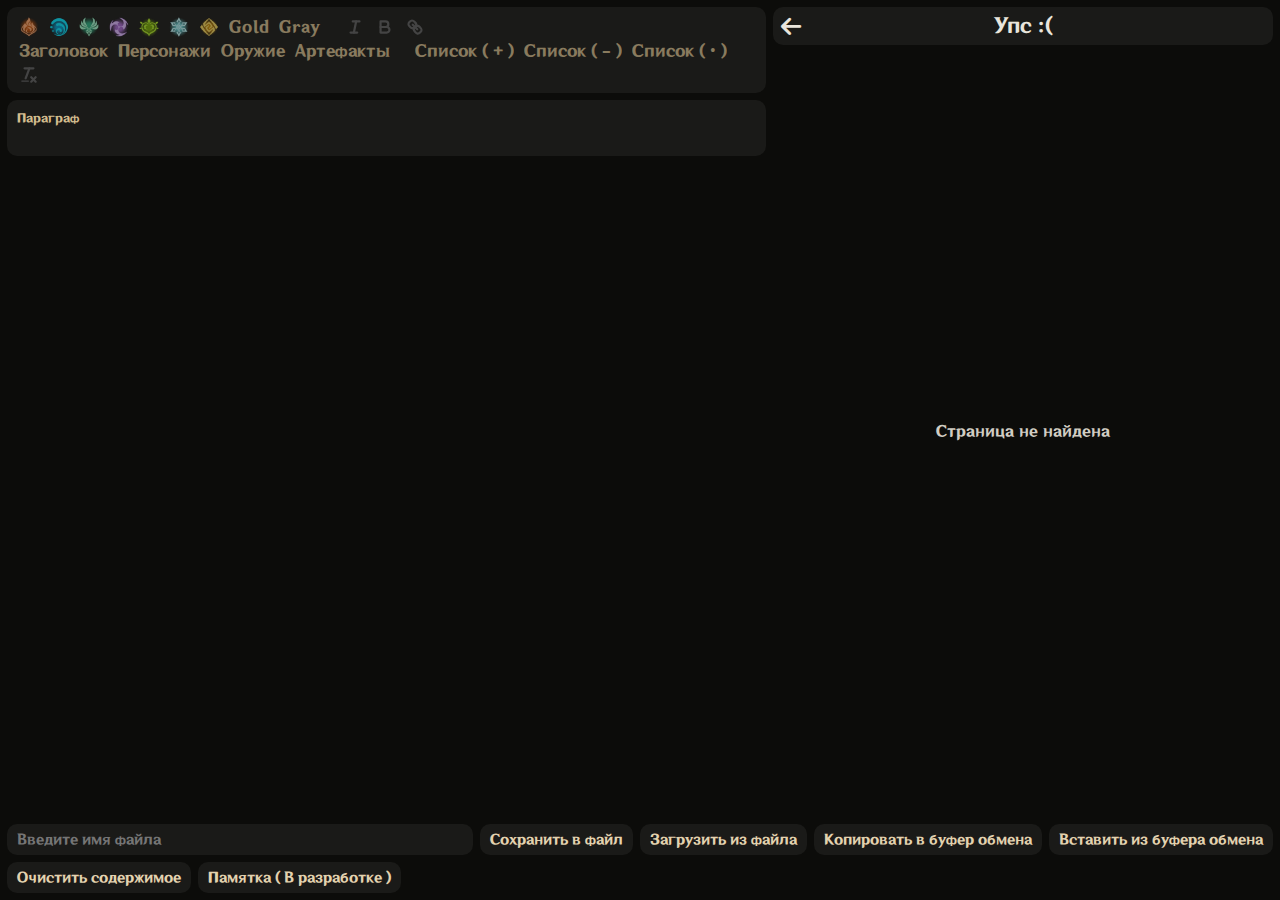
<file: _sitemap.html>
<!DOCTYPE html><html  lang="ru"><head><title data-rh="true"></title><style id="style-body">body {background-color: #000;}</style><meta charSet="utf-8"/><meta http-equiv="X-UA-Compatible" content="IE=edge"/><meta name="viewport" content="width=device-width, initial-scale=1, shrink-to-fit=no"/><link href="styles/quill.snow.css" rel="stylesheet"/><link href="styles/style.css" rel="stylesheet"/><title>Редактор</title><style id="expo-reset">#root,body,html{height:100%}body{overflow:hidden}#root{display:flex}</style><style id="react-native-stylesheet">[stylesheet-group="0"]{}
body{margin:0;}
button::-moz-focus-inner,input::-moz-focus-inner{border:0;padding:0;}
html{-ms-text-size-adjust:100%;-webkit-text-size-adjust:100%;-webkit-tap-highlight-color:rgba(0,0,0,0);}
input::-webkit-search-cancel-button,input::-webkit-search-decoration,input::-webkit-search-results-button,input::-webkit-search-results-decoration{display:none;}
[stylesheet-group="1"]{}
.css-11aywtz{-moz-appearance:textfield;-webkit-appearance:none;background-color:rgba(0,0,0,0.00);border-bottom-left-radius:0px;border-bottom-right-radius:0px;border-top-left-radius:0px;border-top-right-radius:0px;border:0 solid black;box-sizing:border-box;font:14px -apple-system,BlinkMacSystemFont,"Segoe UI",Roboto,Helvetica,Arial,sans-serif;margin:0px;padding:0px;resize:none;}
.css-146c3p1{background-color:rgba(0,0,0,0.00);border:0 solid black;box-sizing:border-box;color:rgba(0,0,0,1.00);display:inline;font:14px -apple-system,BlinkMacSystemFont,"Segoe UI",Roboto,Helvetica,Arial,sans-serif;list-style:none;margin:0px;padding:0px;position:relative;text-align:start;text-decoration:none;white-space:pre-wrap;word-wrap:break-word;}
.css-175oi2r{align-items:stretch;background-color:rgba(0,0,0,0.00);border:0 solid black;box-sizing:border-box;display:flex;flex-basis:auto;flex-direction:column;flex-shrink:0;list-style:none;margin:0px;min-height:0px;min-width:0px;padding:0px;position:relative;text-decoration:none;z-index:0;}
.css-1jxf684{background-color:rgba(0,0,0,0.00);border:0 solid black;box-sizing:border-box;color:inherit;display:inline;font:inherit;list-style:none;margin:0px;padding:0px;position:relative;text-align:inherit;text-decoration:none;white-space:inherit;word-wrap:break-word;}
.css-9pa8cd{bottom:0px;height:100%;left:0px;opacity:0;position:absolute;right:0px;top:0px;width:100%;z-index:-1;}
[stylesheet-group="2"]{}
.r-11bolzw{margin:-5px;}
.r-11mg6pl{border-bottom-color:rgba(255,255,255,1.00);border-left-color:rgba(255,255,255,1.00);border-right-color:rgba(255,255,255,1.00);border-top-color:rgba(255,255,255,1.00);}
.r-13awgt0{flex:1;}
.r-1a976y8{border-bottom-left-radius:19px;border-bottom-right-radius:19px;border-top-left-radius:19px;border-top-right-radius:19px;}
.r-1awa8pu{border-bottom-color:rgba(101,119,134,1.00);border-left-color:rgba(101,119,134,1.00);border-right-color:rgba(101,119,134,1.00);border-top-color:rgba(101,119,134,1.00);}
.r-1bq2mok{margin:3px;}
.r-1d4xg89{border-bottom-color:rgba(170,184,194,1.00);border-left-color:rgba(170,184,194,1.00);border-right-color:rgba(170,184,194,1.00);border-top-color:rgba(170,184,194,1.00);}
.r-1dzdj1l{border-bottom-left-radius:10px;border-bottom-right-radius:10px;border-top-left-radius:10px;border-top-right-radius:10px;}
.r-1ffoksr{padding:7px;}
.r-1j16mh1{border-bottom-left-radius:100%;border-bottom-right-radius:100%;border-top-left-radius:100%;border-top-right-radius:100%;}
.r-1jkafct{border-bottom-left-radius:2px;border-bottom-right-radius:2px;border-top-left-radius:2px;border-top-right-radius:2px;}
.r-1jyn79y{border-bottom-color:rgba(0,150,136,1.00);border-left-color:rgba(0,150,136,1.00);border-right-color:rgba(0,150,136,1.00);border-top-color:rgba(0,150,136,1.00);}
.r-1phboty{border-bottom-style:solid;border-left-style:solid;border-right-style:solid;border-top-style:solid;}
.r-1rvyss1{border-bottom-color:rgba(255,255,255,0.20);border-left-color:rgba(255,255,255,0.20);border-right-color:rgba(255,255,255,0.20);border-top-color:rgba(255,255,255,0.20);}
.r-1udh08x{overflow-x:hidden;overflow-y:hidden;}
.r-4a18lf{border-bottom-color:rgba(255,0,0,1.00);border-left-color:rgba(255,0,0,1.00);border-right-color:rgba(255,0,0,1.00);border-top-color:rgba(255,0,0,1.00);}
.r-60ke3l{border-bottom-color:rgba(0,128,0,1.00);border-left-color:rgba(0,128,0,1.00);border-right-color:rgba(0,128,0,1.00);border-top-color:rgba(0,128,0,1.00);}
.r-6koalj{display:flex;}
.r-9x6qib{border-bottom-color:rgba(204,214,221,1.00);border-left-color:rgba(204,214,221,1.00);border-right-color:rgba(204,214,221,1.00);border-top-color:rgba(204,214,221,1.00);}
.r-crgep1{margin:0px;}
.r-d045u9{border-bottom-width:2px;border-left-width:2px;border-right-width:2px;border-top-width:2px;}
.r-d23pfw{padding:24px;}
.r-edyy15{padding:8px;}
.r-fx7oqy{border-bottom-color:rgba(0,0,255,1.00);border-left-color:rgba(0,0,255,1.00);border-right-color:rgba(0,0,255,1.00);border-top-color:rgba(0,0,255,1.00);}
.r-krxsd3{display:-webkit-box;}
.r-kshhro{border-bottom-color:rgba(50,50,50,1.00);border-left-color:rgba(50,50,50,1.00);border-right-color:rgba(50,50,50,1.00);border-top-color:rgba(50,50,50,1.00);}
.r-prz5b4{border-bottom-color:rgba(211,188,142,1.00);border-left-color:rgba(211,188,142,1.00);border-right-color:rgba(211,188,142,1.00);border-top-color:rgba(211,188,142,1.00);}
.r-rs99b7{border-bottom-width:1px;border-left-width:1px;border-right-width:1px;border-top-width:1px;}
.r-t60dpp{padding:0px;}
.r-xoduu5{display:inline-flex;}
.r-ywje51{margin:auto;}
.r-z2wwpe{border-bottom-left-radius:4px;border-bottom-right-radius:4px;border-top-left-radius:4px;border-top-right-radius:4px;}
[stylesheet-group="2.1"]{}
.r-11f147o{padding-bottom:8px;padding-top:8px;}
.r-184id4b{margin-bottom:12px;margin-top:12px;}
.r-1mkv55d{padding-bottom:0px;padding-top:0px;}
.r-1mmae3n{padding-bottom:12px;padding-top:12px;}
.r-1xpp3t0{margin-left:16px;margin-right:16px;}
.r-3o4zer{padding-left:12px;padding-right:12px;}
.r-cxgwc0{padding-left:24px;padding-right:24px;}
.r-ddtstp{margin-bottom:0px;margin-top:0px;}
.r-f8sm7e{margin-left:auto;margin-right:auto;}
.r-jdiy1a{margin-left:11px;margin-right:11px;}
.r-n5f61p{margin-bottom:3px;margin-top:3px;}
.r-n7gxbd{padding-left:4px;padding-right:4px;}
.r-w7s2jr{padding-bottom:16px;padding-top:16px;}
[stylesheet-group="2.2"]{}
.r-10s2tm5{left:0%;}
.r-16o8guy{right:100%;}
.r-dqe1q{right:0%;}
.r-rci37q{left:100%;}
[stylesheet-group="3"]{}
.r-105ug2t{pointer-events:auto!important;}
.r-10ptun7{height:16px;}
.r-10v3vxq{transform:scaleX(-1);}
.r-10x49cs{font-size:10px;}
.r-10xqauy{padding-top:env(safe-area-inset-top);}
.r-11j9u27{visibility:hidden;}
.r-11mpjr4{background-color:rgba(223,223,223,1.00);}
.r-11udlyb{background-color:rgba(0,150,136,1.00);}
.r-11yh6sk{overflow-x:hidden;}
.r-12vffkv>*{pointer-events:auto;}
.r-12vffkv{pointer-events:none!important;}
.r-13aq9py{animation-name:r-1iq689l;}
.r-13qz1uu{width:100%;}
.r-13tjlyg{transition-duration:0.1s;}
.r-1407c3c{width:35px;}
.r-1472mwg{height:24px;}
.r-14eup4l{top:3px;}
.r-14lw9ot{background-color:rgba(255,255,255,1.00);}
.r-14sbq61{background-color:rgba(33,150,243,1.00);}
.r-150rngu{-webkit-overflow-scrolling:touch;}
.r-15vwfdh{color:rgba(233,229,220,1.00);}
.r-16l9doz{height:auto;}
.r-16y2uox{flex-grow:1;}
.r-173mn98{align-self:flex-end;}
.r-173mzie{transform:scaleY(-1);}
.r-1777fci{justify-content:center;}
.r-17bb2tj{animation-duration:0.75s;}
.r-17leim2{background-repeat:repeat;}
.r-17s6mgv{justify-content:flex-end;}
.r-17sp8yy{height:35px;}
.r-184en5c{z-index:1;}
.r-18u1ve8{color:rgba(255,255,255,0.40);}
.r-18u37iz{flex-direction:row;}
.r-19qrga8{margin-top:3px;}
.r-19u6a5r{margin-left:12px;}
.r-19wmn03{width:20px;}
.r-19z077z{touch-action:none;}
.r-1a2p6p6{-webkit-text-decoration-style:solid;text-decoration-style:solid;}
.r-1a8msfu{height:38px;}
.r-1abnn5w{animation-play-state:paused;}
.r-1acpoxo{width:36px;}
.r-1awozwy{align-items:center;}
.r-1ay1djp{animation-duration:1s;}
.r-1b43r93{font-size:14px;}
.r-1c6unfx{forced-color-adjust:none;}
.r-1d2f490{left:0px;}
.r-1d5kdc7{flex-direction:column-reverse;}
.r-1dakhzi{color:rgba(153,161,179,1.00);}
.r-1ddef8g{-webkit-text-decoration-line:underline;text-decoration-line:underline;}
.r-1dernwh{height:70%;}
.r-1diydf2{font-size:14.5px;}
.r-1ei5mc7{cursor:inherit;}
.r-1enofrn{font-size:12px;}
.r-1euagl{border-bottom-color:rgba(50,50,50,1.00);}
.r-1euycsn{flex-direction:row-reverse;}
.r-1ewcgjf{box-shadow:0px 1px 3px rgba(0,0,0,0.5);}
.r-1ey881g{gap:7px;}
.r-1ff274t{text-align:right;}
.r-1g80hic{opacity:0.8;}
.r-1h0z5md{justify-content:flex-start;}
.r-1habvwh{align-items:flex-start;}
.r-1hfyk0a{padding-left:10px;}
.r-1i10wst{font-size:18px;}
.r-1i6wzkk{-moz-transition-property:opacity;-webkit-transition-property:opacity;transition-property:opacity;}
.r-1i97xy8{border-top-right-radius:10px;}
.r-1ielgck{animation-duration:300ms;}
.r-1iln25a{word-wrap:normal;}
.r-1inkyih{font-size:17px;}
.r-1iusvr4{flex-basis:0px;}
.r-1janqcz{width:16px;}
.r-1jkjb{margin-left:8px;}
.r-1joea0r{margin-left:20px;}
.r-1kfrs79{font-weight:600;}
.r-1kihuf0{align-self:center;}
.r-1ldzwu0{animation-timing-function:linear;}
.r-1loqt21{cursor:pointer;}
.r-1mha8he{color:rgba(153,255,255,1.00);}
.r-1mlwlqe{flex-basis:auto;}
.r-1mrlafo{background-position:0;}
.r-1muvv40{animation-iteration-count:infinite;}
.r-1niwhzg{background-color:rgba(0,0,0,0.00);}
.r-1nlw0im{bottom:8px;}
.r-1ny4l3l{outline-style:none;}
.r-1ocf4r9{scroll-snap-type:y mandatory;}
.r-1oszu61{align-items:stretch;}
.r-1otgn73{touch-action:manipulation;}
.r-1p0dtai{bottom:0px;}
.r-1pi2tsx{height:100%;}
.r-1pj75xc{color:rgba(128,255,215,1.00);}
.r-1pm8pkb{font-family:Courier;}
.r-1qd0xha{font-family:-apple-system,BlinkMacSystemFont,"Segoe UI",Roboto,Helvetica,Arial,sans-serif;}
.r-1qulhi1{animation-name:r-1pzkwqh;}
.r-1r2tkq9{color:rgba(209,205,195,1.00);}
.r-1r74h94{left:8px;}
.r-1r8g8re{height:36px;}
.r-1rnoaur{overflow-y:auto;}
.r-1sj8f3z{color:rgba(255,153,153,1.00);}
.r-1sxrcry{background-size:auto;}
.r-1tngl50{color:rgba(128,192,255,1.00);}
.r-1udbk01{text-overflow:ellipsis;}
.r-1ui5ee8{font-size:32px;}
.r-1ujkv8a{aspect-ratio:1;}
.r-1uxf3jb{min-width:25px;}
.r-1uypc71{animation-timing-function:ease-in;}
.r-1ve781c{top:7px;}
.r-1w2pmg{height:0px;}
.r-1w6e6rj{flex-wrap:wrap;}
.r-1wbh5a2{flex-shrink:1;}
.r-1wrzk55{margin-left:-14.5px;}
.r-1wtj0ep{justify-content:space-between;}
.r-1wyyakw{z-index:-1;}
.r-1xcajam{position:fixed;}
.r-1xnzce8{-moz-user-select:text;-webkit-user-select:text;user-select:text;}
.r-1xzupcd{width:13px;}
.r-1yef0xd{animation-name:r-11cv4x;}
.r-2eszeu::-webkit-scrollbar{display:none}
.r-2eszeu{scrollbar-width:none;}
.r-30o5oe{-moz-appearance:none;-ms-appearance:none;-webkit-appearance:none;appearance:none;}
.r-356f0p{letter-spacing:0.35px;}
.r-36ujnk{font-style:italic;}
.r-3i2nvb{font-size:36px;}
.r-3s2u2q{white-space:nowrap;}
.r-417010{z-index:0;}
.r-4gszlv{background-size:cover;}
.r-4v7adb{height:5px;}
.r-5kkj8d{border-top-width:1px;}
.r-60vfwk{min-width:1px;}
.r-633pao{pointer-events:none!important;}
.r-6dt33c{opacity:1;}
.r-6gpygo{margin-bottom:12px;}
.r-6taxm2:-ms-input-placeholder{color:var(--placeholderTextColor);opacity:1;}
.r-6taxm2::-moz-placeholder{color:var(--placeholderTextColor);opacity:1;}
.r-6taxm2::-webkit-input-placeholder{color:var(--placeholderTextColor);opacity:1;}
.r-6taxm2::placeholder{color:var(--placeholderTextColor);opacity:1;}
.r-76blku{height:21px;}
.r-7cikom{font-size:inherit;}
.r-7q8q6z{cursor:default;}
.r-8akbws{-webkit-box-orient:vertical;}
.r-8gl0ei{background-color:rgba(233,229,220,1.00);}
.r-97e31f{padding-bottom:env(safe-area-inset-bottom);}
.r-9lgb1h{color:rgba(77,86,105,1.00);}
.r-a023e6{font-size:15px;}
.r-adyw6z{font-size:20px;}
.r-agouwx{transform:translateZ(0);}
.r-ah5dr5>*{pointer-events:none;}
.r-ah5dr5{pointer-events:auto!important;}
.r-bi4vy9{transform:translateY(100%);}
.r-bk4dqp{margin-top:-0.000003815px;}
.r-buy8e9{overflow-y:hidden;}
.r-bv2aro{padding-left:env(safe-area-inset-left);}
.r-c68hjy{color:rgba(161,161,161,1.00);}
.r-cpa5s6{scroll-snap-align:start;}
.r-cqee49{color:rgba(0,0,0,1.00);}
.r-dkge59{background-color:rgba(170,184,194,1.00);}
.r-dnmrzs{max-width:100%;}
.r-e8mqni{align-content:flex-start;}
.r-eafdt9{transition-duration:0.15s;}
.r-ebwn4k{animation-name:r-q67da2;}
.r-ehq7j7{background-size:contain;}
.r-eqz5dr{flex-direction:column;}
.r-fdjqy7{text-align:left;}
.r-g3mlsw{animation-name:r-t2lo5v;}
.r-ghxds0{transform:translateY(0%);}
.r-gqf9yd{color:rgba(255,172,255,1.00);}
.r-gtdqiz{position:-webkit-sticky;position:sticky;}
.r-hxflta{padding-right:env(safe-area-inset-right);}
.r-icoktb{opacity:0.5;}
.r-ipm5af{top:0px;}
.r-iyfy8q{width:auto;}
.r-j9b53g{border-top-left-radius:10px;}
.r-jwli3a{color:rgba(255,255,255,1.00);}
.r-k200y{align-self:flex-start;}
.r-k5i03q{padding-top:7px;}
.r-kemksi{background-color:rgba(0,0,0,1.00);}
.r-kzbkwu{padding-bottom:12px;}
.r-l4djrs{left:3px;}
.r-lltvgl{overflow-x:auto;}
.r-lrsllp{width:24px;}
.r-lrvibr{-moz-user-select:none;-webkit-user-select:none;user-select:none;}
.r-majxgm{font-weight:500;}
.r-mfh4gg{scroll-snap-type:x mandatory;}
.r-mhe3cw{z-index:10;}
.r-n6v787{font-size:13px;}
.r-nvplwv{animation-timing-function:ease-out;}
.r-nygpdh{transform:scaleX(1);}
.r-obd0qt{align-items:flex-end;}
.r-orgf3d{opacity:0;}
.r-przkwl{color:rgba(153,255,136,1.00);}
.r-q4m81j{text-align:center;}
.r-q9lsbq{color:rgba(255,230,153,1.00);}
.r-qfi6ny{top:30000px;}
.r-qklmqi{border-bottom-width:1px;}
.r-rs94m5{background-image:url("[data-uri]");}
.r-sfbmgh{z-index:9999;}
.r-shm4j{border-bottom-left-radius:10px;}
.r-tabonr{border-bottom-right-radius:10px;}
.r-tdqebh{color:rgba(211,188,142,1.00);}
.r-tp1aud{font-family:genshin;}
.r-tsynxw{text-transform:uppercase;}
.r-u6sd8q{background-repeat:no-repeat;}
.r-u8s1d{position:absolute;}
.r-u92y06{background-color:rgba(255,165,0,1.00);}
.r-ubezar{font-size:16px;}
.r-van48c{caret-color:transparent;}
.r-vvn4in{background-position:center;}
.r-vw2c0b{font-weight:bold;}
.r-wfqgy4{transition-duration:100ms;}
.r-x3cy2q{background-size:100% 100%;}
.r-xx3c9p{animation-name:r-imtty0;}
.r-z80fyv{height:20px;}
.r-zchlnj{right:0px;}
.r-zptz3v{background-color:rgba(26,26,24,1.00);}
.r-zso239{margin-right:10px;}
@-webkit-keyframes r-11cv4x{0%{transform:rotate(0deg);}100%{transform:rotate(360deg);}}
@-webkit-keyframes r-1iq689l{0%{transform:translateY(0%);}100%{transform:translateY(100%);}}
@-webkit-keyframes r-1pzkwqh{0%{transform:translateY(100%);}100%{transform:translateY(0%);}}
@-webkit-keyframes r-imtty0{0%{opacity:0;}100%{opacity:1;}}
@-webkit-keyframes r-q67da2{0%{transform:translateX(-100%);}100%{transform:translateX(400%);}}
@-webkit-keyframes r-t2lo5v{0%{opacity:1;}100%{opacity:0;}}
@keyframes r-11cv4x{0%{transform:rotate(0deg);}100%{transform:rotate(360deg);}}
@keyframes r-1iq689l{0%{transform:translateY(0%);}100%{transform:translateY(100%);}}
@keyframes r-1pzkwqh{0%{transform:translateY(100%);}100%{transform:translateY(0%);}}
@keyframes r-imtty0{0%{opacity:0;}100%{opacity:1;}}
@keyframes r-q67da2{0%{transform:translateX(-100%);}100%{transform:translateX(400%);}}
@keyframes r-t2lo5v{0%{opacity:1;}100%{opacity:0;}}</style><link rel="shortcut icon" href="/favicon.ico" /></head><body><div id="main"><div id="editor"><div id="toolbar"><span class="ql-formats"><button class="ql-pyro"><img class="element-img" src="elements/1.png" width="20" height="20"/></button><button class="ql-hydro"><img class="element-img" src="elements/2.png" width="20" height="20"/></button><button class="ql-anemo"><img class="element-img" src="elements/3.png" width="20" height="20"/></button><button class="ql-electro"><img class="element-img" src="elements/4.png" width="20" height="20"/></button><button class="ql-dendro"><img class="element-img" src="elements/5.png" width="20" height="20"/></button><button class="ql-cryo"><img class="element-img" src="elements/6.png" width="20" height="20"/></button><button class="ql-geo"><img class="element-img" src="elements/7.png" width="20" height="20"/></button><button class="ql-golden"><div class="element-img">Gold</div></button><button class="ql-gray"><div class="element-img">Gray</div></button></span><span class="ql-formats"><button class="ql-italic"></button><button class="ql-bold"></button><button class="ql-link"></button></span><span class="ql-formats"><button class="ql-head"><div class="element-img">Заголовок</div></button><button class="ql-characters"><div class="element-img">Персонажи</div></button><button class="ql-weapons"><div class="element-img">Оружие</div></button><button class="ql-artifact-sets"><div class="element-img">Артефакты</div></button></span><span class="ql-formats"><button class="ql-plus-list"><div class="element-img">Список ( + )</div></button><button class="ql-minus-list"><div class="element-img">Список ( - )</div></button><button class="ql-point-list"><div class="element-img">Список ( • )</div></button></span><span class="ql-formats"><button class="ql-clean"></button></span></div><div id="content-editor"></div></div><div id="preview"><div id="root"><div class="css-175oi2r r-13awgt0"><!--$--><div class="css-175oi2r r-13awgt0"><div class="css-175oi2r r-13awgt0"><div class="css-175oi2r r-13awgt0 r-1d5kdc7 r-1p0dtai r-1d2f490 r-u8s1d r-zchlnj r-ipm5af" style="background-color:rgba(242,242,242,1.00);display:flex"><div class="css-175oi2r r-13awgt0"><div class="css-175oi2r r-13awgt0" style="background-color:rgba(12,12,10,1.00)"><!--$--><div class="css-175oi2r r-1oszu61 r-kemksi r-13awgt0"><div class="css-175oi2r r-1oszu61 r-13awgt0 r-f8sm7e" style="min-width:0px"><div class="css-175oi2r r-150rngu r-eqz5dr r-16y2uox r-1wbh5a2 r-11yh6sk r-1rnoaur r-agouwx" style="flex:1"><div class="css-175oi2r r-1oszu61 r-3o4zer" style="padding-top:12px;padding-bottom:12px"><div class="css-175oi2r r-kshhro r-1a976y8 r-rs99b7 r-6gpygo r-1udh08x"><a href="/" aria-label="./index.tsx" role="link" tabindex="0" class="css-175oi2r r-1loqt21 r-1otgn73" style="flex:1;display:flex"><div class="css-175oi2r r-1awozwy r-18u37iz r-1wtj0ep r-w7s2jr r-cxgwc0 r-wfqgy4" style="padding-left:24px;background-color:rgba(0,0,0,0.00)"><div class="css-175oi2r" style="flex-direction:row;align-items:center"><div class="css-175oi2r r-1mlwlqe r-1udh08x r-417010 r-1472mwg r-lrsllp"><div class="css-175oi2r r-1niwhzg r-vvn4in r-u6sd8q r-1p0dtai r-1pi2tsx r-1d2f490 r-u8s1d r-zchlnj r-ipm5af r-13qz1uu r-1wyyakw r-ehq7j7"></div></div><div dir="auto" class="css-146c3p1 r-jwli3a r-adyw6z r-19u6a5r">index.tsx</div></div><div class="css-175oi2r" style="flex-direction:row;align-items:center"><div class="css-175oi2r r-1mlwlqe r-1udh08x r-417010 r-1472mwg r-lrsllp"><div class="css-175oi2r r-1niwhzg r-vvn4in r-u6sd8q r-1p0dtai r-1pi2tsx r-1d2f490 r-u8s1d r-zchlnj r-ipm5af r-13qz1uu r-1wyyakw r-ehq7j7"></div></div></div></div></a></div><div class="css-175oi2r r-kshhro r-1a976y8 r-rs99b7 r-6gpygo r-1udh08x"><a href="/weapon" aria-label="./weapon.tsx" role="link" tabindex="0" class="css-175oi2r r-1loqt21 r-1otgn73" style="flex:1;display:flex"><div class="css-175oi2r r-1awozwy r-18u37iz r-1wtj0ep r-w7s2jr r-cxgwc0 r-wfqgy4" style="padding-left:24px;background-color:rgba(0,0,0,0.00)"><div class="css-175oi2r" style="flex-direction:row;align-items:center"><div class="css-175oi2r r-1mlwlqe r-1udh08x r-417010 r-1472mwg r-lrsllp"><div class="css-175oi2r r-1niwhzg r-vvn4in r-u6sd8q r-1p0dtai r-1pi2tsx r-1d2f490 r-u8s1d r-zchlnj r-ipm5af r-13qz1uu r-1wyyakw r-ehq7j7"></div></div><div dir="auto" class="css-146c3p1 r-jwli3a r-adyw6z r-19u6a5r">weapon.tsx</div></div><div class="css-175oi2r" style="flex-direction:row;align-items:center"><div class="css-175oi2r r-1mlwlqe r-1udh08x r-417010 r-1472mwg r-lrsllp"><div class="css-175oi2r r-1niwhzg r-vvn4in r-u6sd8q r-1p0dtai r-1pi2tsx r-1d2f490 r-u8s1d r-zchlnj r-ipm5af r-13qz1uu r-1wyyakw r-ehq7j7"></div></div></div></div></a></div><div class="css-175oi2r r-kshhro r-1a976y8 r-rs99b7 r-6gpygo r-1udh08x"><a href="/character" aria-label="./character.tsx" role="link" tabindex="0" class="css-175oi2r r-1loqt21 r-1otgn73" style="flex:1;display:flex"><div class="css-175oi2r r-1awozwy r-18u37iz r-1wtj0ep r-w7s2jr r-cxgwc0 r-wfqgy4" style="padding-left:24px;background-color:rgba(0,0,0,0.00)"><div class="css-175oi2r" style="flex-direction:row;align-items:center"><div class="css-175oi2r r-1mlwlqe r-1udh08x r-417010 r-1472mwg r-lrsllp"><div class="css-175oi2r r-1niwhzg r-vvn4in r-u6sd8q r-1p0dtai r-1pi2tsx r-1d2f490 r-u8s1d r-zchlnj r-ipm5af r-13qz1uu r-1wyyakw r-ehq7j7"></div></div><div dir="auto" class="css-146c3p1 r-jwli3a r-adyw6z r-19u6a5r">character.tsx</div></div><div class="css-175oi2r" style="flex-direction:row;align-items:center"><div class="css-175oi2r r-1mlwlqe r-1udh08x r-417010 r-1472mwg r-lrsllp"><div class="css-175oi2r r-1niwhzg r-vvn4in r-u6sd8q r-1p0dtai r-1pi2tsx r-1d2f490 r-u8s1d r-zchlnj r-ipm5af r-13qz1uu r-1wyyakw r-ehq7j7"></div></div></div></div></a></div><div class="css-175oi2r r-kshhro r-1a976y8 r-rs99b7 r-6gpygo r-1udh08x"><a href="/artifact-set" aria-label="./artifact-set.tsx" role="link" tabindex="0" class="css-175oi2r r-1loqt21 r-1otgn73" style="flex:1;display:flex"><div class="css-175oi2r r-1awozwy r-18u37iz r-1wtj0ep r-w7s2jr r-cxgwc0 r-wfqgy4" style="padding-left:24px;background-color:rgba(0,0,0,0.00)"><div class="css-175oi2r" style="flex-direction:row;align-items:center"><div class="css-175oi2r r-1mlwlqe r-1udh08x r-417010 r-1472mwg r-lrsllp"><div class="css-175oi2r r-1niwhzg r-vvn4in r-u6sd8q r-1p0dtai r-1pi2tsx r-1d2f490 r-u8s1d r-zchlnj r-ipm5af r-13qz1uu r-1wyyakw r-ehq7j7"></div></div><div dir="auto" class="css-146c3p1 r-jwli3a r-adyw6z r-19u6a5r">artifact-set.tsx</div></div><div class="css-175oi2r" style="flex-direction:row;align-items:center"><div class="css-175oi2r r-1mlwlqe r-1udh08x r-417010 r-1472mwg r-lrsllp"><div class="css-175oi2r r-1niwhzg r-vvn4in r-u6sd8q r-1p0dtai r-1pi2tsx r-1d2f490 r-u8s1d r-zchlnj r-ipm5af r-13qz1uu r-1wyyakw r-ehq7j7"></div></div></div></div></a></div><div class="css-175oi2r r-kshhro r-1a976y8 r-rs99b7 r-6gpygo r-1udh08x"><a href="/+not-found" aria-label="./+not-found.tsx" role="link" tabindex="0" class="css-175oi2r r-1loqt21 r-1otgn73" style="flex:1;display:flex"><div class="css-175oi2r r-1awozwy r-18u37iz r-1wtj0ep r-w7s2jr r-cxgwc0 r-wfqgy4" style="padding-left:24px;background-color:rgba(0,0,0,0.00)"><div class="css-175oi2r" style="flex-direction:row;align-items:center"><div class="css-175oi2r r-1mlwlqe r-1udh08x r-417010 r-1472mwg r-lrsllp"><div class="css-175oi2r r-1niwhzg r-vvn4in r-u6sd8q r-1p0dtai r-1pi2tsx r-1d2f490 r-u8s1d r-zchlnj r-ipm5af r-13qz1uu r-1wyyakw r-ehq7j7"></div></div><div dir="auto" class="css-146c3p1 r-jwli3a r-adyw6z r-19u6a5r">+not-found.tsx</div></div><div class="css-175oi2r" style="flex-direction:row;align-items:center"><div class="css-175oi2r r-1mlwlqe r-1udh08x r-417010 r-1472mwg r-lrsllp"><div class="css-175oi2r r-1niwhzg r-vvn4in r-u6sd8q r-1p0dtai r-1pi2tsx r-1d2f490 r-u8s1d r-zchlnj r-ipm5af r-13qz1uu r-1wyyakw r-ehq7j7"></div></div></div></div></a></div></div></div></div></div><!--/$--></div></div></div></div></div><!--/$--></div></div></div><div id="button-bar"><input id="file-name-input" type="text" placeholder="Введите имя файла" class="input"/><button id="save-button" class="button">Сохранить в файл</button><button id="load-from-file" class="button">Загрузить из файла</button><button id="copy-button" class="button">Копировать в буфер обмена</button><button id="load-from-clipboard" class="button">Вставить из буфера обмена</button><button id="clean-button" class="button">Очистить содержимое</button><button id="clean-button" class="button">Памятка ( В разработке )</button><input type="file" id="file-input" class="display-none" accept=".geoguide"/></div></div><script src="scripts/quill.min.js"></script><script src="scripts/inlines.js"></script><script src="scripts/blocks.js"></script><script src="scripts/lists.js"></script><script src="scripts/main.js"></script><script src="/_expo/static/js/web/entry-694f416f378713240818d1c03170837a.js" defer></script>
</body></html>
</file>
<file: styles/quill.snow.css>
:root {
    --block-bg: #1a1a18;
    --block-light-bg: #21211e;
    --main-bg: #0c0c0a;
    --golden: #d3bc8e;
    --golden-light: #e3d2af;
    --genshin-white: #e9e5dc;
    --genshin-light-white: #d1cdc3;
    --genshin-text: #4d5669;
    --genshin-light-text: #767e91;
    --pyro: #ff9999ff;
    --hydro: #80c0ffff;
    --electro: #ffacffff;
    --anemo: #80ffd7ff;
    --geo: #ffe699ff;
    --cryo: #99ffffff;
    --dendro: #99ff88ff;
}
.ql-container {
    box-sizing: border-box;
    font-family: Helvetica, Arial, sans-serif;
    font-size: 13px;
    height: 100%;
    margin: 0px;
    position: relative;
}
.ql-container.ql-disabled .ql-tooltip {
    visibility: hidden;
}
.ql-container.ql-disabled .ql-editor ul[data-checked] > li::before {
    pointer-events: none;
}
.ql-clipboard {
    left: -100000px;
    height: 1px;
    overflow-y: hidden;
    position: absolute;
    top: 50%;
}
.ql-clipboard p {
    margin: 0;
    padding: 0;
}
.ql-editor {
    box-sizing: border-box;
    line-height: 1.42;
    height: 100%;
    outline: none;
    overflow-y: auto;
    padding: 12px 15px;
    tab-size: 4;
    -moz-tab-size: 4;
    text-align: left;
    white-space: pre-wrap;
    word-wrap: break-word;
}
.ql-editor > * {
    cursor: text;
}
.ql-editor p,
.ql-editor ol,
.ql-editor ul,
.ql-editor pre,
.ql-editor blockquote,
.ql-editor h1,
.ql-editor h2,
.ql-editor h3,
.ql-editor h4,
.ql-editor h5,
.ql-editor h6 {
    margin: 0;
    padding: 0;
    counter-reset: list-1 list-2 list-3 list-4 list-5 list-6 list-7 list-8
        list-9;
}
.ql-editor ol,
.ql-editor ul {
    padding-left: 1.5em;
}
.ql-editor ol > li,
.ql-editor ul > li {
    list-style-type: none;
}
.ql-editor ul > li::before {
    content: "\2022";
}
.ql-editor ul[data-checked="true"],
.ql-editor ul[data-checked="false"] {
    pointer-events: none;
}
.ql-editor ul[data-checked="true"] > li *,
.ql-editor ul[data-checked="false"] > li * {
    pointer-events: all;
}
.ql-editor ul[data-checked="true"] > li::before,
.ql-editor ul[data-checked="false"] > li::before {
    color: #777;
    cursor: pointer;
    pointer-events: all;
}
.ql-editor ul[data-checked="true"] > li::before {
    content: "\2611";
}
.ql-editor ul[data-checked="false"] > li::before {
    content: "\2610";
}
.ql-editor li::before {
    display: inline-block;
    white-space: nowrap;
    width: 1.2em;
}
.ql-editor li:not(.ql-direction-rtl)::before {
    margin-left: -1.5em;
    margin-right: 0.3em;
    text-align: right;
}
.ql-editor li.ql-direction-rtl::before {
    margin-left: 0.3em;
    margin-right: -1.5em;
}
.ql-editor ol li:not(.ql-direction-rtl),
.ql-editor ul li:not(.ql-direction-rtl) {
    padding-left: 1.5em;
}
.ql-editor ol li.ql-direction-rtl,
.ql-editor ul li.ql-direction-rtl {
    padding-right: 1.5em;
}
.ql-editor ol li {
    counter-reset: list-1 list-2 list-3 list-4 list-5 list-6 list-7 list-8
        list-9;
    counter-increment: list-0;
}
.ql-editor ol li:before {
    content: counter(list-0, decimal) ". ";
}
.ql-editor ol li.ql-indent-1 {
    counter-increment: list-1;
}
.ql-editor ol li.ql-indent-1:before {
    content: counter(list-1, lower-alpha) ". ";
}
.ql-editor ol li.ql-indent-1 {
    counter-reset: list-2 list-3 list-4 list-5 list-6 list-7 list-8 list-9;
}
.ql-editor ol li.ql-indent-2 {
    counter-increment: list-2;
}
.ql-editor ol li.ql-indent-2:before {
    content: counter(list-2, lower-roman) ". ";
}
.ql-editor ol li.ql-indent-2 {
    counter-reset: list-3 list-4 list-5 list-6 list-7 list-8 list-9;
}
.ql-editor ol li.ql-indent-3 {
    counter-increment: list-3;
}
.ql-editor ol li.ql-indent-3:before {
    content: counter(list-3, decimal) ". ";
}
.ql-editor ol li.ql-indent-3 {
    counter-reset: list-4 list-5 list-6 list-7 list-8 list-9;
}
.ql-editor ol li.ql-indent-4 {
    counter-increment: list-4;
}
.ql-editor ol li.ql-indent-4:before {
    content: counter(list-4, lower-alpha) ". ";
}
.ql-editor ol li.ql-indent-4 {
    counter-reset: list-5 list-6 list-7 list-8 list-9;
}
.ql-editor ol li.ql-indent-5 {
    counter-increment: list-5;
}
.ql-editor ol li.ql-indent-5:before {
    content: counter(list-5, lower-roman) ". ";
}
.ql-editor ol li.ql-indent-5 {
    counter-reset: list-6 list-7 list-8 list-9;
}
.ql-editor ol li.ql-indent-6 {
    counter-increment: list-6;
}
.ql-editor ol li.ql-indent-6:before {
    content: counter(list-6, decimal) ". ";
}
.ql-editor ol li.ql-indent-6 {
    counter-reset: list-7 list-8 list-9;
}
.ql-editor ol li.ql-indent-7 {
    counter-increment: list-7;
}
.ql-editor ol li.ql-indent-7:before {
    content: counter(list-7, lower-alpha) ". ";
}
.ql-editor ol li.ql-indent-7 {
    counter-reset: list-8 list-9;
}
.ql-editor ol li.ql-indent-8 {
    counter-increment: list-8;
}
.ql-editor ol li.ql-indent-8:before {
    content: counter(list-8, lower-roman) ". ";
}
.ql-editor ol li.ql-indent-8 {
    counter-reset: list-9;
}
.ql-editor ol li.ql-indent-9 {
    counter-increment: list-9;
}
.ql-editor ol li.ql-indent-9:before {
    content: counter(list-9, decimal) ". ";
}
.ql-editor .ql-indent-1:not(.ql-direction-rtl) {
    padding-left: 3em;
}
.ql-editor li.ql-indent-1:not(.ql-direction-rtl) {
    padding-left: 4.5em;
}
.ql-editor .ql-indent-1.ql-direction-rtl.ql-align-right {
    padding-right: 3em;
}
.ql-editor li.ql-indent-1.ql-direction-rtl.ql-align-right {
    padding-right: 4.5em;
}
.ql-editor .ql-indent-2:not(.ql-direction-rtl) {
    padding-left: 6em;
}
.ql-editor li.ql-indent-2:not(.ql-direction-rtl) {
    padding-left: 7.5em;
}
.ql-editor .ql-indent-2.ql-direction-rtl.ql-align-right {
    padding-right: 6em;
}
.ql-editor li.ql-indent-2.ql-direction-rtl.ql-align-right {
    padding-right: 7.5em;
}
.ql-editor .ql-indent-3:not(.ql-direction-rtl) {
    padding-left: 9em;
}
.ql-editor li.ql-indent-3:not(.ql-direction-rtl) {
    padding-left: 10.5em;
}
.ql-editor .ql-indent-3.ql-direction-rtl.ql-align-right {
    padding-right: 9em;
}
.ql-editor li.ql-indent-3.ql-direction-rtl.ql-align-right {
    padding-right: 10.5em;
}
.ql-editor .ql-indent-4:not(.ql-direction-rtl) {
    padding-left: 12em;
}
.ql-editor li.ql-indent-4:not(.ql-direction-rtl) {
    padding-left: 13.5em;
}
.ql-editor .ql-indent-4.ql-direction-rtl.ql-align-right {
    padding-right: 12em;
}
.ql-editor li.ql-indent-4.ql-direction-rtl.ql-align-right {
    padding-right: 13.5em;
}
.ql-editor .ql-indent-5:not(.ql-direction-rtl) {
    padding-left: 15em;
}
.ql-editor li.ql-indent-5:not(.ql-direction-rtl) {
    padding-left: 16.5em;
}
.ql-editor .ql-indent-5.ql-direction-rtl.ql-align-right {
    padding-right: 15em;
}
.ql-editor li.ql-indent-5.ql-direction-rtl.ql-align-right {
    padding-right: 16.5em;
}
.ql-editor .ql-indent-6:not(.ql-direction-rtl) {
    padding-left: 18em;
}
.ql-editor li.ql-indent-6:not(.ql-direction-rtl) {
    padding-left: 19.5em;
}
.ql-editor .ql-indent-6.ql-direction-rtl.ql-align-right {
    padding-right: 18em;
}
.ql-editor li.ql-indent-6.ql-direction-rtl.ql-align-right {
    padding-right: 19.5em;
}
.ql-editor .ql-indent-7:not(.ql-direction-rtl) {
    padding-left: 21em;
}
.ql-editor li.ql-indent-7:not(.ql-direction-rtl) {
    padding-left: 22.5em;
}
.ql-editor .ql-indent-7.ql-direction-rtl.ql-align-right {
    padding-right: 21em;
}
.ql-editor li.ql-indent-7.ql-direction-rtl.ql-align-right {
    padding-right: 22.5em;
}
.ql-editor .ql-indent-8:not(.ql-direction-rtl) {
    padding-left: 24em;
}
.ql-editor li.ql-indent-8:not(.ql-direction-rtl) {
    padding-left: 25.5em;
}
.ql-editor .ql-indent-8.ql-direction-rtl.ql-align-right {
    padding-right: 24em;
}
.ql-editor li.ql-indent-8.ql-direction-rtl.ql-align-right {
    padding-right: 25.5em;
}
.ql-editor .ql-indent-9:not(.ql-direction-rtl) {
    padding-left: 27em;
}
.ql-editor li.ql-indent-9:not(.ql-direction-rtl) {
    padding-left: 28.5em;
}
.ql-editor .ql-indent-9.ql-direction-rtl.ql-align-right {
    padding-right: 27em;
}
.ql-editor li.ql-indent-9.ql-direction-rtl.ql-align-right {
    padding-right: 28.5em;
}
.ql-editor .ql-video {
    display: block;
    max-width: 100%;
}
.ql-editor .ql-video.ql-align-center {
    margin: 0 auto;
}
.ql-editor .ql-video.ql-align-right {
    margin: 0 0 0 auto;
}
.ql-editor .ql-bg-black {
    background-color: #000;
}
.ql-editor .ql-bg-red {
    background-color: #e60000;
}
.ql-editor .ql-bg-orange {
    background-color: #f90;
}
.ql-editor .ql-bg-yellow {
    background-color: #ff0;
}
.ql-editor .ql-bg-green {
    background-color: #008a00;
}
.ql-editor .ql-bg-blue {
    background-color: var(--golden);
}
.ql-editor .ql-bg-purple {
    background-color: #93f;
}
.ql-editor .ql-color-white {
    color: #fff;
}
.ql-editor .ql-color-red {
    color: #e60000;
}
.ql-editor .ql-color-orange {
    color: #f90;
}
.ql-editor .ql-color-yellow {
    color: #ff0;
}
.ql-editor .ql-color-green {
    color: #008a00;
}
.ql-editor .ql-color-blue {
    color: var(--golden);
}
.ql-editor .ql-color-purple {
    color: #93f;
}
.ql-editor .ql-font-serif {
    font-family: Georgia, Times New Roman, serif;
}
.ql-editor .ql-font-monospace {
    font-family: Monaco, Courier New, monospace;
}
.ql-editor .ql-size-small {
    font-size: 0.75em;
}
.ql-editor .ql-size-large {
    font-size: 1.5em;
}
.ql-editor .ql-size-huge {
    font-size: 2.5em;
}
.ql-editor .ql-direction-rtl {
    direction: rtl;
    text-align: inherit;
}
.ql-editor .ql-align-center {
    text-align: center;
}
.ql-editor .ql-align-justify {
    text-align: justify;
}
.ql-editor .ql-align-right {
    text-align: right;
}
.ql-editor.ql-blank::before {
    color: rgba(0, 0, 0, 0.6);
    content: attr(data-placeholder);
    font-style: italic;
    left: 15px;
    pointer-events: none;
    position: absolute;
    right: 15px;
}
.ql-snow.ql-toolbar:after,
.ql-snow .ql-toolbar:after {
    clear: both;
    content: "";
    display: table;
}
.ql-snow.ql-toolbar button,
.ql-snow .ql-toolbar button {
    background: none;
    border: none;
    cursor: pointer;
    display: inline-block;
    float: left;
    height: 24px;
    padding: 3px 5px;
    width: 28px;
}
.ql-snow.ql-toolbar button svg,
.ql-snow .ql-toolbar button svg {
    float: left;
    height: 100%;
}
.ql-snow.ql-toolbar button:active:hover,
.ql-snow .ql-toolbar button:active:hover {
    outline: none;
}
.ql-snow.ql-toolbar input.ql-image[type="file"],
.ql-snow .ql-toolbar input.ql-image[type="file"] {
    display: none;
}
.ql-snow.ql-toolbar button:hover,
.ql-snow .ql-toolbar button:hover,
.ql-snow.ql-toolbar button:focus,
.ql-snow .ql-toolbar button:focus,
.ql-snow.ql-toolbar button.ql-active,
.ql-snow .ql-toolbar button.ql-active,
.ql-snow.ql-toolbar .ql-picker-label:hover,
.ql-snow .ql-toolbar .ql-picker-label:hover,
.ql-snow.ql-toolbar .ql-picker-label.ql-active,
.ql-snow .ql-toolbar .ql-picker-label.ql-active,
.ql-snow.ql-toolbar .ql-picker-item:hover,
.ql-snow .ql-toolbar .ql-picker-item:hover,
.ql-snow.ql-toolbar .ql-picker-item.ql-selected,
.ql-snow .ql-toolbar .ql-picker-item.ql-selected {
    color: var(--golden);
}
.ql-snow.ql-toolbar button:hover .ql-fill,
.ql-snow .ql-toolbar button:hover .ql-fill,
.ql-snow.ql-toolbar button:focus .ql-fill,
.ql-snow .ql-toolbar button:focus .ql-fill,
.ql-snow.ql-toolbar button.ql-active .ql-fill,
.ql-snow .ql-toolbar button.ql-active .ql-fill,
.ql-snow.ql-toolbar .ql-picker-label:hover .ql-fill,
.ql-snow .ql-toolbar .ql-picker-label:hover .ql-fill,
.ql-snow.ql-toolbar .ql-picker-label.ql-active .ql-fill,
.ql-snow .ql-toolbar .ql-picker-label.ql-active .ql-fill,
.ql-snow.ql-toolbar .ql-picker-item:hover .ql-fill,
.ql-snow .ql-toolbar .ql-picker-item:hover .ql-fill,
.ql-snow.ql-toolbar .ql-picker-item.ql-selected .ql-fill,
.ql-snow .ql-toolbar .ql-picker-item.ql-selected .ql-fill,
.ql-snow.ql-toolbar button:hover .ql-stroke.ql-fill,
.ql-snow .ql-toolbar button:hover .ql-stroke.ql-fill,
.ql-snow.ql-toolbar button:focus .ql-stroke.ql-fill,
.ql-snow .ql-toolbar button:focus .ql-stroke.ql-fill,
.ql-snow.ql-toolbar button.ql-active .ql-stroke.ql-fill,
.ql-snow .ql-toolbar button.ql-active .ql-stroke.ql-fill,
.ql-snow.ql-toolbar .ql-picker-label:hover .ql-stroke.ql-fill,
.ql-snow .ql-toolbar .ql-picker-label:hover .ql-stroke.ql-fill,
.ql-snow.ql-toolbar .ql-picker-label.ql-active .ql-stroke.ql-fill,
.ql-snow .ql-toolbar .ql-picker-label.ql-active .ql-stroke.ql-fill,
.ql-snow.ql-toolbar .ql-picker-item:hover .ql-stroke.ql-fill,
.ql-snow .ql-toolbar .ql-picker-item:hover .ql-stroke.ql-fill,
.ql-snow.ql-toolbar .ql-picker-item.ql-selected .ql-stroke.ql-fill,
.ql-snow .ql-toolbar .ql-picker-item.ql-selected .ql-stroke.ql-fill {
    fill: var(--golden);
}
.ql-snow.ql-toolbar button:hover .ql-stroke,
.ql-snow .ql-toolbar button:hover .ql-stroke,
.ql-snow.ql-toolbar button:focus .ql-stroke,
.ql-snow .ql-toolbar button:focus .ql-stroke,
.ql-snow.ql-toolbar button.ql-active .ql-stroke,
.ql-snow .ql-toolbar button.ql-active .ql-stroke,
.ql-snow.ql-toolbar .ql-picker-label:hover .ql-stroke,
.ql-snow .ql-toolbar .ql-picker-label:hover .ql-stroke,
.ql-snow.ql-toolbar .ql-picker-label.ql-active .ql-stroke,
.ql-snow .ql-toolbar .ql-picker-label.ql-active .ql-stroke,
.ql-snow.ql-toolbar .ql-picker-item:hover .ql-stroke,
.ql-snow .ql-toolbar .ql-picker-item:hover .ql-stroke,
.ql-snow.ql-toolbar .ql-picker-item.ql-selected .ql-stroke,
.ql-snow .ql-toolbar .ql-picker-item.ql-selected .ql-stroke,
.ql-snow.ql-toolbar button:hover .ql-stroke-miter,
.ql-snow .ql-toolbar button:hover .ql-stroke-miter,
.ql-snow.ql-toolbar button:focus .ql-stroke-miter,
.ql-snow .ql-toolbar button:focus .ql-stroke-miter,
.ql-snow.ql-toolbar button.ql-active .ql-stroke-miter,
.ql-snow .ql-toolbar button.ql-active .ql-stroke-miter,
.ql-snow.ql-toolbar .ql-picker-label:hover .ql-stroke-miter,
.ql-snow .ql-toolbar .ql-picker-label:hover .ql-stroke-miter,
.ql-snow.ql-toolbar .ql-picker-label.ql-active .ql-stroke-miter,
.ql-snow .ql-toolbar .ql-picker-label.ql-active .ql-stroke-miter,
.ql-snow.ql-toolbar .ql-picker-item:hover .ql-stroke-miter,
.ql-snow .ql-toolbar .ql-picker-item:hover .ql-stroke-miter,
.ql-snow.ql-toolbar .ql-picker-item.ql-selected .ql-stroke-miter,
.ql-snow .ql-toolbar .ql-picker-item.ql-selected .ql-stroke-miter {
    stroke: var(--golden);
}
@media (pointer: coarse) {
    .ql-snow.ql-toolbar button:hover:not(.ql-active),
    .ql-snow .ql-toolbar button:hover:not(.ql-active) {
        color: #444;
    }
    .ql-snow.ql-toolbar button:hover:not(.ql-active) .ql-fill,
    .ql-snow .ql-toolbar button:hover:not(.ql-active) .ql-fill,
    .ql-snow.ql-toolbar button:hover:not(.ql-active) .ql-stroke.ql-fill,
    .ql-snow .ql-toolbar button:hover:not(.ql-active) .ql-stroke.ql-fill {
        fill: #444;
    }
    .ql-snow.ql-toolbar button:hover:not(.ql-active) .ql-stroke,
    .ql-snow .ql-toolbar button:hover:not(.ql-active) .ql-stroke,
    .ql-snow.ql-toolbar button:hover:not(.ql-active) .ql-stroke-miter,
    .ql-snow .ql-toolbar button:hover:not(.ql-active) .ql-stroke-miter {
        stroke: #444;
    }
}
.ql-snow {
    box-sizing: border-box;
}
.ql-snow * {
    box-sizing: border-box;
}
.ql-snow .ql-hidden {
    display: none;
}
.ql-snow .ql-out-bottom,
.ql-snow .ql-out-top {
    visibility: hidden;
}
.ql-snow .ql-tooltip {
    position: absolute;
    transform: translateY(10px);
}
.ql-snow .ql-tooltip a {
    cursor: pointer;
    text-decoration: none;
}
.ql-snow .ql-tooltip.ql-flip {
    transform: translateY(-10px);
}
.ql-snow .ql-formats {
    display: inline-block;
    vertical-align: middle;
}
.ql-snow .ql-formats:after {
    clear: both;
    content: "";
    display: table;
}
.ql-snow .ql-stroke {
    fill: none;
    stroke: #444;
    stroke-linecap: round;
    stroke-linejoin: round;
    stroke-width: 2;
}
.ql-snow .ql-stroke-miter {
    fill: none;
    stroke: #444;
    stroke-miterlimit: 10;
    stroke-width: 2;
}
.ql-snow .ql-fill,
.ql-snow .ql-stroke.ql-fill {
    fill: #444;
}
.ql-snow .ql-empty {
    fill: none;
}
.ql-snow .ql-even {
    fill-rule: evenodd;
}
.ql-snow .ql-thin,
.ql-snow .ql-stroke.ql-thin {
    stroke-width: 1;
}
.ql-snow .ql-transparent {
    opacity: 0.4;
}
.ql-snow .ql-direction svg:last-child {
    display: none;
}
.ql-snow .ql-direction.ql-active svg:last-child {
    display: inline;
}
.ql-snow .ql-direction.ql-active svg:first-child {
    display: none;
}
.ql-snow .ql-editor h1 {
    font-size: 2em;
}
.ql-snow .ql-editor h2 {
    font-size: 1.5em;
}
.ql-snow .ql-editor h3 {
    font-size: 1.17em;
}
.ql-snow .ql-editor h4 {
    font-size: 1em;
}
.ql-snow .ql-editor h5 {
    font-size: 0.83em;
}
.ql-snow .ql-editor h6 {
    font-size: 0.67em;
}
.ql-snow .ql-editor a {
    text-decoration: underline;
}
.ql-snow .ql-editor blockquote {
    border-left: 4px solid #ccc;
    margin-bottom: 5px;
    margin-top: 5px;
    padding-left: 16px;
}
.ql-snow .ql-editor code,
.ql-snow .ql-editor pre {
    background-color: #f0f0f0;
    border-radius: 3px;
}
.ql-snow .ql-editor pre {
    white-space: pre-wrap;
    margin-bottom: 5px;
    margin-top: 5px;
    padding: 5px 10px;
}
.ql-snow .ql-editor code {
    font-size: 85%;
    padding: 2px 4px;
}
.ql-snow .ql-editor pre.ql-syntax {
    background-color: #23241f;
    color: #f8f8f2;
    overflow: visible;
}
.ql-snow .ql-editor img {
    max-width: 100%;
}
.ql-snow .ql-picker {
    color: #444;
    display: inline-block;
    float: left;
    font-size: 14px;
    font-weight: 500;
    height: 24px;
    position: relative;
    vertical-align: middle;
}
.ql-snow .ql-picker-label {
    cursor: pointer;
    display: inline-block;
    height: 100%;
    padding-left: 8px;
    padding-right: 2px;
    position: relative;
    width: 100%;
}
.ql-snow .ql-picker-label::before {
    display: inline-block;
    line-height: 22px;
}
.ql-snow .ql-picker-options {
    background-color: #fff;
    display: none;
    min-width: 100%;
    padding: 4px 8px;
    position: absolute;
    white-space: nowrap;
}
.ql-snow .ql-picker-options .ql-picker-item {
    cursor: pointer;
    display: block;
    padding-bottom: 5px;
    padding-top: 5px;
}
.ql-snow .ql-picker.ql-expanded .ql-picker-label {
    color: #ccc;
    z-index: 2;
}
.ql-snow .ql-picker.ql-expanded .ql-picker-label .ql-fill {
    fill: #ccc;
}
.ql-snow .ql-picker.ql-expanded .ql-picker-label .ql-stroke {
    stroke: #ccc;
}
.ql-snow .ql-picker.ql-expanded .ql-picker-options {
    display: block;
    margin-top: -1px;
    top: 100%;
    z-index: 1;
}
.ql-snow .ql-color-picker,
.ql-snow .ql-icon-picker {
    width: 28px;
}
.ql-snow .ql-color-picker .ql-picker-label,
.ql-snow .ql-icon-picker .ql-picker-label {
    padding: 2px 4px;
}
.ql-snow .ql-color-picker .ql-picker-label svg,
.ql-snow .ql-icon-picker .ql-picker-label svg {
    right: 4px;
}
.ql-snow .ql-icon-picker .ql-picker-options {
    padding: 4px 0px;
}
.ql-snow .ql-icon-picker .ql-picker-item {
    height: 24px;
    width: 24px;
    padding: 2px 4px;
}
.ql-snow .ql-color-picker .ql-picker-options {
    padding: 3px 5px;
    width: 152px;
}
.ql-snow .ql-color-picker .ql-picker-item {
    border: 1px solid transparent;
    float: left;
    height: 16px;
    margin: 2px;
    padding: 0px;
    width: 16px;
}
.ql-snow .ql-picker:not(.ql-color-picker):not(.ql-icon-picker) svg {
    position: absolute;
    margin-top: -9px;
    right: 0;
    top: 50%;
    width: 18px;
}
.ql-snow
    .ql-picker.ql-header
    .ql-picker-label[data-label]:not([data-label=""])::before,
.ql-snow
    .ql-picker.ql-font
    .ql-picker-label[data-label]:not([data-label=""])::before,
.ql-snow
    .ql-picker.ql-size
    .ql-picker-label[data-label]:not([data-label=""])::before,
.ql-snow
    .ql-picker.ql-header
    .ql-picker-item[data-label]:not([data-label=""])::before,
.ql-snow
    .ql-picker.ql-font
    .ql-picker-item[data-label]:not([data-label=""])::before,
.ql-snow
    .ql-picker.ql-size
    .ql-picker-item[data-label]:not([data-label=""])::before {
    content: attr(data-label);
}
.ql-snow .ql-picker.ql-header {
    width: 98px;
}
.ql-snow .ql-picker.ql-header .ql-picker-label::before,
.ql-snow .ql-picker.ql-header .ql-picker-item::before {
    content: "Normal";
}
.ql-snow .ql-picker.ql-header .ql-picker-label[data-value="1"]::before,
.ql-snow .ql-picker.ql-header .ql-picker-item[data-value="1"]::before {
    content: "Heading 1";
}
.ql-snow .ql-picker.ql-header .ql-picker-label[data-value="2"]::before,
.ql-snow .ql-picker.ql-header .ql-picker-item[data-value="2"]::before {
    content: "Heading 2";
}
.ql-snow .ql-picker.ql-header .ql-picker-label[data-value="3"]::before,
.ql-snow .ql-picker.ql-header .ql-picker-item[data-value="3"]::before {
    content: "Heading 3";
}
.ql-snow .ql-picker.ql-header .ql-picker-label[data-value="4"]::before,
.ql-snow .ql-picker.ql-header .ql-picker-item[data-value="4"]::before {
    content: "Heading 4";
}
.ql-snow .ql-picker.ql-header .ql-picker-label[data-value="5"]::before,
.ql-snow .ql-picker.ql-header .ql-picker-item[data-value="5"]::before {
    content: "Heading 5";
}
.ql-snow .ql-picker.ql-header .ql-picker-label[data-value="6"]::before,
.ql-snow .ql-picker.ql-header .ql-picker-item[data-value="6"]::before {
    content: "Heading 6";
}
.ql-snow .ql-picker.ql-header .ql-picker-item[data-value="1"]::before {
    font-size: 2em;
}
.ql-snow .ql-picker.ql-header .ql-picker-item[data-value="2"]::before {
    font-size: 1.5em;
}
.ql-snow .ql-picker.ql-header .ql-picker-item[data-value="3"]::before {
    font-size: 1.17em;
}
.ql-snow .ql-picker.ql-header .ql-picker-item[data-value="4"]::before {
    font-size: 1em;
}
.ql-snow .ql-picker.ql-header .ql-picker-item[data-value="5"]::before {
    font-size: 0.83em;
}
.ql-snow .ql-picker.ql-header .ql-picker-item[data-value="6"]::before {
    font-size: 0.67em;
}
.ql-snow .ql-picker.ql-font {
    width: 108px;
}
.ql-snow .ql-picker.ql-font .ql-picker-label::before,
.ql-snow .ql-picker.ql-font .ql-picker-item::before {
    content: "Sans Serif";
}
.ql-snow .ql-picker.ql-font .ql-picker-label[data-value="serif"]::before,
.ql-snow .ql-picker.ql-font .ql-picker-item[data-value="serif"]::before {
    content: "Serif";
}
.ql-snow .ql-picker.ql-font .ql-picker-label[data-value="monospace"]::before,
.ql-snow .ql-picker.ql-font .ql-picker-item[data-value="monospace"]::before {
    content: "Monospace";
}
.ql-snow .ql-picker.ql-font .ql-picker-item[data-value="serif"]::before {
    font-family: Georgia, Times New Roman, serif;
}
.ql-snow .ql-picker.ql-font .ql-picker-item[data-value="monospace"]::before {
    font-family: Monaco, Courier New, monospace;
}
.ql-snow .ql-picker.ql-size {
    width: 98px;
}
.ql-snow .ql-picker.ql-size .ql-picker-label::before,
.ql-snow .ql-picker.ql-size .ql-picker-item::before {
    content: "Normal";
}
.ql-snow .ql-picker.ql-size .ql-picker-label[data-value="small"]::before,
.ql-snow .ql-picker.ql-size .ql-picker-item[data-value="small"]::before {
    content: "Small";
}
.ql-snow .ql-picker.ql-size .ql-picker-label[data-value="large"]::before,
.ql-snow .ql-picker.ql-size .ql-picker-item[data-value="large"]::before {
    content: "Large";
}
.ql-snow .ql-picker.ql-size .ql-picker-label[data-value="huge"]::before,
.ql-snow .ql-picker.ql-size .ql-picker-item[data-value="huge"]::before {
    content: "Huge";
}
.ql-snow .ql-picker.ql-size .ql-picker-item[data-value="small"]::before {
    font-size: 10px;
}
.ql-snow .ql-picker.ql-size .ql-picker-item[data-value="large"]::before {
    font-size: 18px;
}
.ql-snow .ql-picker.ql-size .ql-picker-item[data-value="huge"]::before {
    font-size: 32px;
}
.ql-snow .ql-color-picker.ql-background .ql-picker-item {
    background-color: #fff;
}
.ql-snow .ql-color-picker.ql-color .ql-picker-item {
    background-color: #000;
}
.ql-toolbar.ql-snow {
    border: 1px solid #ccc;
    box-sizing: border-box;
    font-family: "Helvetica Neue", "Helvetica", "Arial", sans-serif;
    padding: 8px;
}
.ql-toolbar.ql-snow .ql-formats {
    margin-right: 15px;
}
.ql-toolbar.ql-snow .ql-picker-label {
    border: 1px solid transparent;
}
.ql-toolbar.ql-snow .ql-picker-options {
    border: 1px solid transparent;
    box-shadow: rgba(0, 0, 0, 0.2) 0 2px 8px;
}
.ql-toolbar.ql-snow .ql-picker.ql-expanded .ql-picker-label {
    border-color: #ccc;
}
.ql-toolbar.ql-snow .ql-picker.ql-expanded .ql-picker-options {
    border-color: #ccc;
}
.ql-toolbar.ql-snow .ql-color-picker .ql-picker-item.ql-selected,
.ql-toolbar.ql-snow .ql-color-picker .ql-picker-item:hover {
    border-color: #000;
}
.ql-toolbar.ql-snow + .ql-container.ql-snow {
    border-top: 0px;
}
.ql-snow .ql-tooltip {
    background-color: #fff;
    border: 1px solid #ccc;
    box-shadow: 0px 0px 5px #ddd;
    color: #444;
    padding: 5px 12px;
    white-space: nowrap;
}
.ql-snow .ql-tooltip::before {
    content: "Visit URL:";
    line-height: 26px;
    margin-right: 8px;
}
.ql-snow .ql-tooltip input[type="text"] {
    display: none;
    border: 1px solid #ccc;
    font-size: 13px;
    height: 26px;
    margin: 0px;
    padding: 3px 5px;
    width: 170px;
}
.ql-snow .ql-tooltip a.ql-preview {
    display: inline-block;
    max-width: 200px;
    overflow-x: hidden;
    text-overflow: ellipsis;
    vertical-align: top;
}
.ql-snow .ql-tooltip a.ql-action::after {
    border-right: 1px solid #ccc;
    content: "Edit";
    margin-left: 16px;
    padding-right: 8px;
}
.ql-snow .ql-tooltip a.ql-remove::before {
    content: "Remove";
    margin-left: 8px;
}
.ql-snow .ql-tooltip a {
    line-height: 26px;
}
.ql-snow .ql-tooltip.ql-editing a.ql-preview,
.ql-snow .ql-tooltip.ql-editing a.ql-remove {
    display: none;
}
.ql-snow .ql-tooltip.ql-editing input[type="text"] {
    display: inline-block;
}
.ql-snow .ql-tooltip.ql-editing a.ql-action::after {
    border-right: 0px;
    content: "Save";
    padding-right: 0px;
}
.ql-snow .ql-tooltip[data-mode="link"]::before {
    content: "Enter link:";
}
.ql-snow .ql-tooltip[data-mode="formula"]::before {
    content: "Enter formula:";
}
.ql-snow .ql-tooltip[data-mode="video"]::before {
    content: "Enter video:";
}
.ql-snow a {
    color: var(--golden);
}
.ql-container.ql-snow {
    border: 1px solid #ccc;
}
</file>
<file: styles/style.css>
:root {
    --block-bg: #1a1a18;
    --block-light-bg: #21211e;
    --main-bg: #0c0c0a;
    --golden: #d3bc8e;
    --golden-light: #e3d2af;
    --genshin-white: #e9e5dc;
    --genshin-light-white: #d1cdc3;
    --genshin-text: #4d5669;
    --genshin-light-text: #767e91;
    --pyro: #ff9999ff;
    --hydro: #80c0ffff;
    --electro: #ffacffff;
    --anemo: #80ffd7ff;
    --geo: #ffe699ff;
    --cryo: #99ffffff;
    --dendro: #99ff88ff;
    --gray: #99a1b3;
    /* #a5a5a5 */
}

body {
    background-color: var(--main-bg) !important;
    color: var(--genshin-light-white);
}

@font-face {
    font-family: "genshin";
    src: url("genshin.woff2");
}

.display-none {
    display: none;
}
.ql-editor {
    padding: 0;
}

.ql-toolbar.ql-snow {
    border-width: 0 !important;
    border-radius: 10px;
    background-color: var(--block-bg);
    padding: 7px !important;
}

.ql-snow.ql-toolbar button,
.ql-snow .ql-toolbar button {
    width: auto;
}

.element-img {
    opacity: 0.6;
    font-family: "genshin";
    font-size: 16px;
    color: var(--golden) !important;
}

.element-img:hover {
    opacity: 0.8;
    color: var(--golden) !important;
}

.ql-active .element-img {
    opacity: 1;
    color: var(--golden) !important;
}

.golden {
    color: var(--golden);
}

.gray {
    color: var(--gray);
}

.pyro {
    color: var(--pyro);
}

.dendro {
    color: var(--dendro);
}

.hydro {
    color: var(--hydro);
}

.cryo {
    color: var(--cryo);
}

.geo {
    color: var(--geo);
}

.anemo {
    color: var(--anemo);
}

.electro {
    color: var(--electro);
}

.ql-container {
    height: auto !important;
}

#content-editor {
    /* background-color: var(--main-bg); */
    font-family: "genshin";
    border-width: 0 !important;
    overflow-y: auto;
    flex: 1;
}

.ql-editor div,
.ql-editor p,
.ql-editor h1,
.ql-editor ul,
.ql-editor ol {
    padding: 10px !important;
    padding-top: 28px !important;
    border-radius: 10px;
    background-color: var(--block-bg);
    position: relative;
    margin-bottom: 5px !important;
}

.ql-editor div::before,
.ql-editor p::before,
.ql-editor h1::before,
.ql-editor ul::before,
.ql-editor ol::before {
    position: absolute;
    top: 0;
    left: 0;
    padding: 10px;
    font-size: 12px;
    color: var(--golden);
}

.ql-editor div::before {
    content: "Блок";
}

.ql-editor div.characters::before {
    content: "Блок персонажей";
}

.ql-editor div.artifact-sets::before {
    content: "Блок артефактов";
}

.ql-editor div.weapons::before {
    content: "Блок оружий";
}

.ql-editor p::before {
    content: "Параграф";
}

.ql-editor ul::before,
.ql-editor ol::before {
    content: "Список";
}

.ql-editor h1::before {
    content: "Заголовок";
    font-weight: normal;
}

.ql-editor h1.head {
    font-family: "genshin";
    font-weight: normal;
    font-size: 20px !important;
}

#main {
    display: grid;
    grid-template-columns: 1fr 500px; /* Первая колонка гибкая, вторая фиксирована */
    grid-template-rows: 1fr auto; /* Ряды для контента и кнопок */
    gap: 7px;
    padding: 7px;
    box-sizing: border-box;
    height: 100vh;
    width: 100vw;
    background-color: var(--main-bg);
}

#preview {
    grid-row: 1; /* Размещаем на первой строке */
    grid-column: 2; /* Размещаем на второй колонке (фиксированная ширина) */
    width: 500px; /* Ширина фиксирована */
}

#editor {
    grid-row: 1; /* Размещаем на первой строке */
    grid-column: 1; /* Занимаем первую колонку */
    display: flex;
    flex-direction: column;
    height: 100%;
    color: var(--genshin-light-white);
    gap: 7px;
    box-sizing: border-box;
    overflow: hidden;
}

#button-bar {
    grid-row: 2; /* Размещаем на второй строке */
    grid-column: 1 / span 2; /* Растягиваем на две колонки */
    display: flex;
    flex-wrap: wrap;
    justify-content: flex-start; /* Выровнять кнопки по ширине контейнера */
    align-items: center; /* Центрировать кнопки по вертикали */
    gap: 7px; /* Пространство между кнопками */
    border-radius: 10px;
}

.ql-editor a {
    color: var(--golden) !important;
}

.button {
    background-color: var(--block-bg);
    color: var(--golden-light);
    font-family: "genshin", sans-serif;
    font-size: 14px;
    padding: 7px 10px;
    border-radius: 10px;
    border-width: 0;
    cursor: pointer;
    /* transition: background-color 0.3s ease, color 0.3s ease; */
    text-align: center;
    outline: none;
}

.button:hover {
    background-color: var(--block-light-bg);
    /* color: var(--block-bg); */
}

.button:active {
    background-color: var(--golden-light);
    color: var(--main-bg);
}

.button:disabled {
    background-color: var(--block-light-bg);
    color: var(--genshin-light-text);
    cursor: not-allowed;
}

::-webkit-scrollbar {
    width: 12px;
    /* background-color: blue;
    border: 10px solid red; */
    background-color: transparent;
}

::-webkit-scrollbar-thumb {
    background-color: var(--golden);
    border-radius: 10px;
    border: 3px solid var(--block-bg); /* Создаем отступ вокруг ползунка */
}

::-webkit-scrollbar-thumb:hover {
    background-color: var(--golden-light); /* Цвет ползунка при наведении */
}

::-webkit-scrollbar-track {
    background-color: var(--block-bg);
    border-radius: 10px;
}

.ql-editor .plus-list li,
.ql-editor .minus-list li,
.ql-editor .point-list li {
    list-style: none;
}

.ql-editor .plus-list li::before,
.ql-editor .minus-list li::before,
.ql-editor .point-list li::before {
    color: var(--genshin-light-white);
    font-size: 13px;
}

.ql-editor .plus-list li::before {
    content: "+";
}

.ql-editor .minus-list li::before {
    content: "-";
}

.ql-editor .point-list li::before {
    content: "•";
}

.input {
    background-color: var(--block-bg); /* Фон в тон общему стилю блоков */
    color: var(--genshin-light-white); /* Цвет текста такой же, как в кнопках */
    font-family: "genshin", sans-serif; /* Используем тот же шрифт */
    font-size: 14px; /* Размер шрифта */
    padding: 7px 10px; /* Примерный padding, как у кнопок */
    border-radius: 10px; /* Закругленные углы, как у кнопок */
    border: none; /* Убираем рамку */
    outline: none; /* Убираем стандартное выделение */
    flex: 1;
    box-sizing: border-box; /* Учитываем padding в ширине */
}

.input:focus {
    background-color: var(--block-light-bg); /* При фокусе светлый фон */

    outline: 0px solid var(--gray); /* Добавляем тонкую рамку золотого цвета при фокусе */
}

.ql-toolbar button svg {
    width: 20px !important; /* Устанавливает новый размер ширины */
    height: 20px !important; /* Устанавливает новый размер высоты */
}

.ql-tooltip ql-editing {
    z-index: 100;
}
</file>
